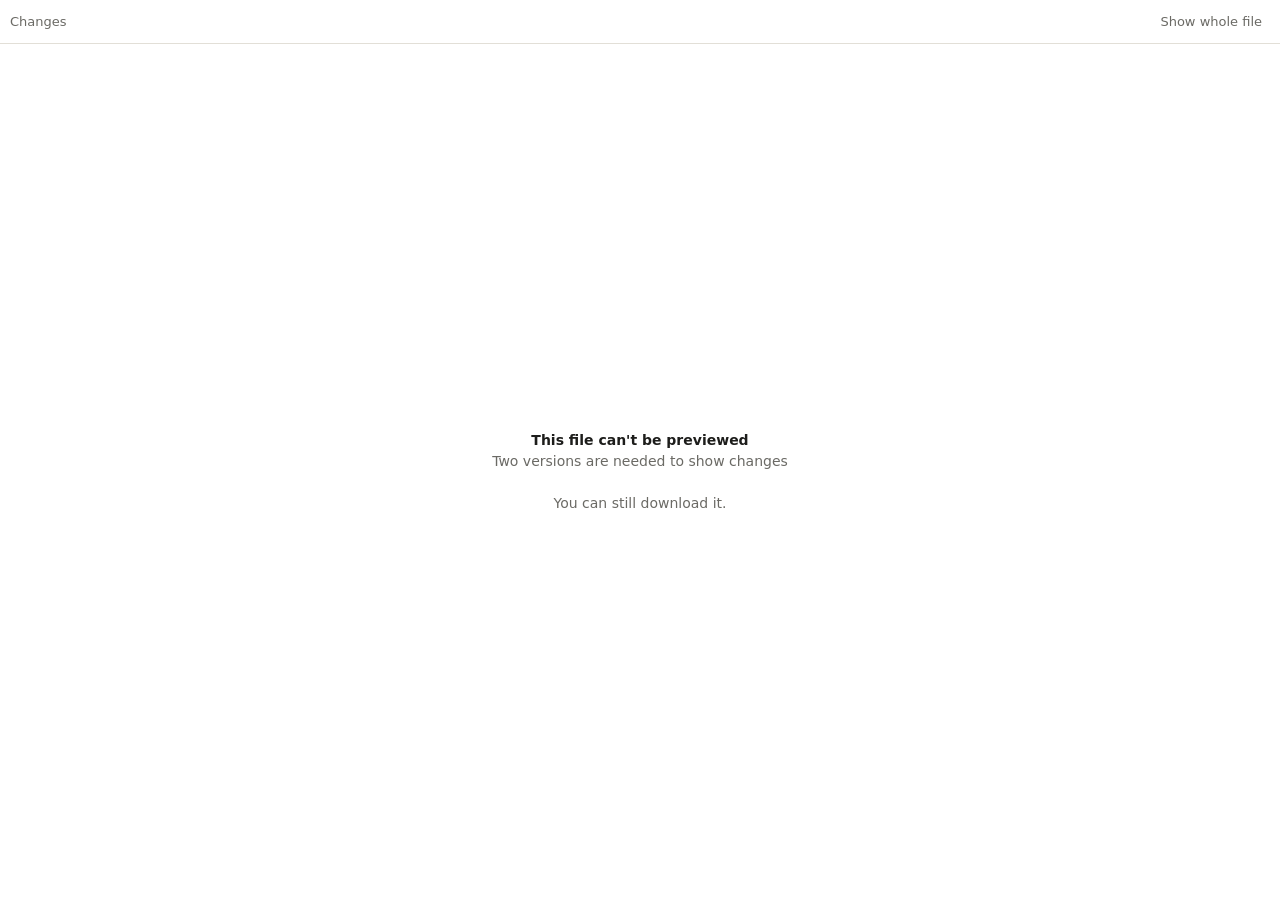
<file: preview-panel/static/viewers/diff.html>
<!doctype html>
<html lang="en"><head><meta charset="utf-8"><meta name="viewport" content="width=device-width,initial-scale=1">
<title>Changes</title><link rel="stylesheet" href="viewer.css">
<style>
.scroll{background:#fff}
.d{font:12.5px/1.6 Consolas,"Cascadia Mono",monospace;min-width:max-content}
.r{display:grid;grid-template-columns:48px 48px 22px 1fr;white-space:pre-wrap;word-break:break-word}
.r .n{color:#a19f98;text-align:right;padding-right:8px;user-select:none;background:#faf9f6}
.r .m{text-align:center;user-select:none;color:#888}
.add{background:#e9f7ef}.add .m{color:#1a7f37}.add .n{background:#d7f0e0}
.del{background:#fdecec}.del .m{color:#b42318}.del .n{background:#f8d9d9}
.gap{background:#f3f2ee;color:#8a8882;padding:3px 10px;font-style:italic;display:block}
.plus{color:#1a7f37;font-weight:700}.minus{color:#b42318;font-weight:700}
</style>
<script type="module" src="diff.js"></script></head><body>
<div class="vbar"><span class="lbl" id="info">Changes</span><span class="sp"></span><button class="vb" id="all">Show whole file</button></div>
<div class="vmain" id="main"><div class="scroll"><div class="d" id="out"></div></div></div>
</body></html>
</file>
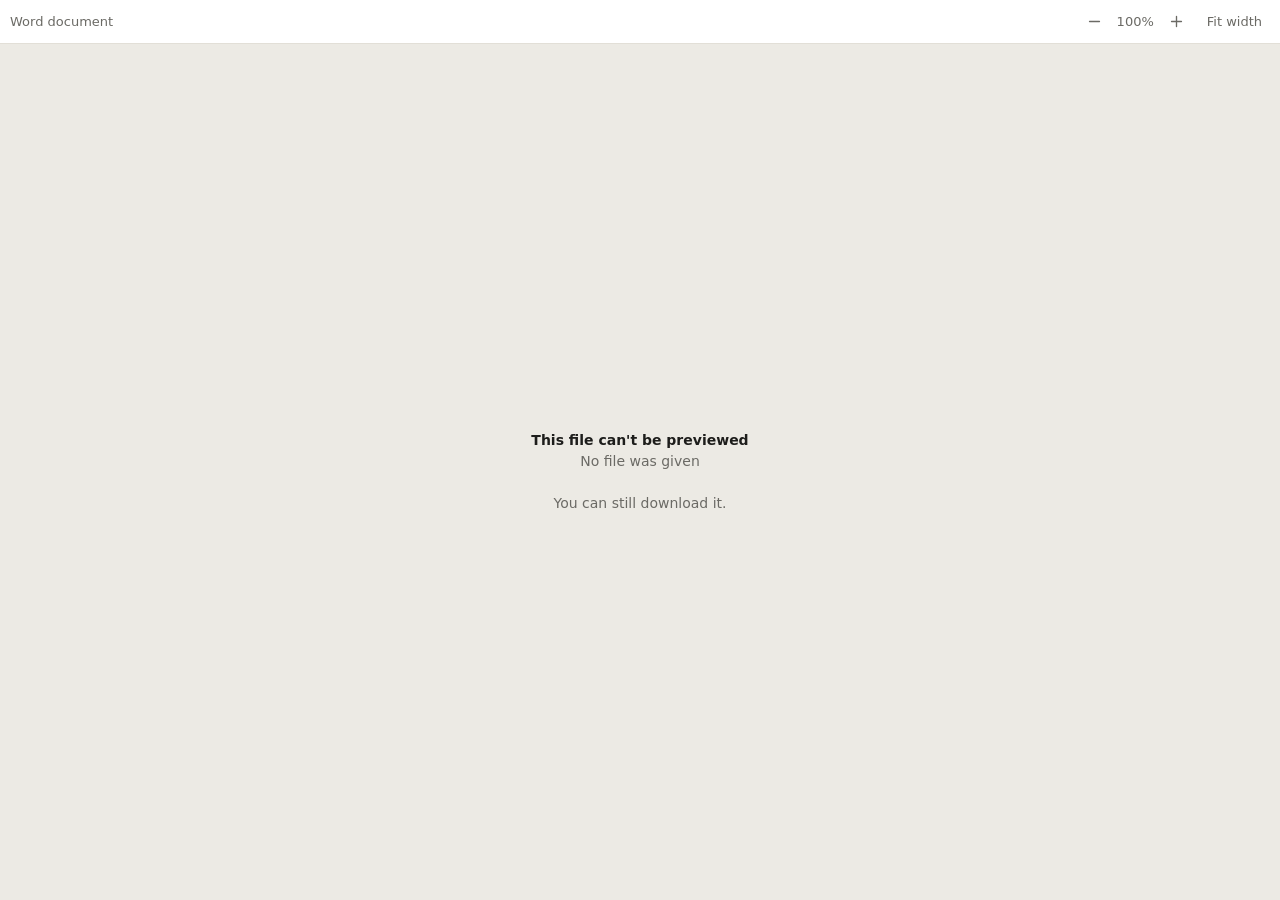
<file: preview-panel/static/viewers/docx.html>
<!doctype html>
<html lang="en"><head><meta charset="utf-8"><meta name="viewport" content="width=device-width,initial-scale=1">
<title>Word preview</title>
<link rel="stylesheet" href="viewer.css">
<style>
.scroll{background:var(--bg)}
#doc{transform-origin:top center;padding:18px 0}
#doc .docx-wrapper{background:transparent!important;padding:0!important}
#doc .docx-wrapper>section.docx{box-shadow:0 1px 3px #0002,0 6px 20px #0000001a!important;margin:0 auto 18px!important}
</style>
<script src="../vendor/jszip/jszip.min.js"></script>
<script src="../vendor/docx-preview/docx-preview.min.js"></script>
<script type="module" src="docx.js"></script>
</head><body>
<div class="vbar">
  <span class="lbl" id="pages">Word document</span><span class="sp"></span>
  <button class="vb" id="zout" title="Zoom out"><svg viewBox="0 0 24 24"><path d="M5 12h14"/></svg></button>
  <span class="lbl" id="zl">100%</span>
  <button class="vb" id="zin" title="Zoom in"><svg viewBox="0 0 24 24"><path d="M5 12h14M12 5v14"/></svg></button>
  <button class="vb" id="fit" title="Fit width">Fit width</button>
</div>
<div class="vmain" id="main"><div class="scroll" id="scroll"><div id="doc"></div></div></div>
</body></html>
</file>
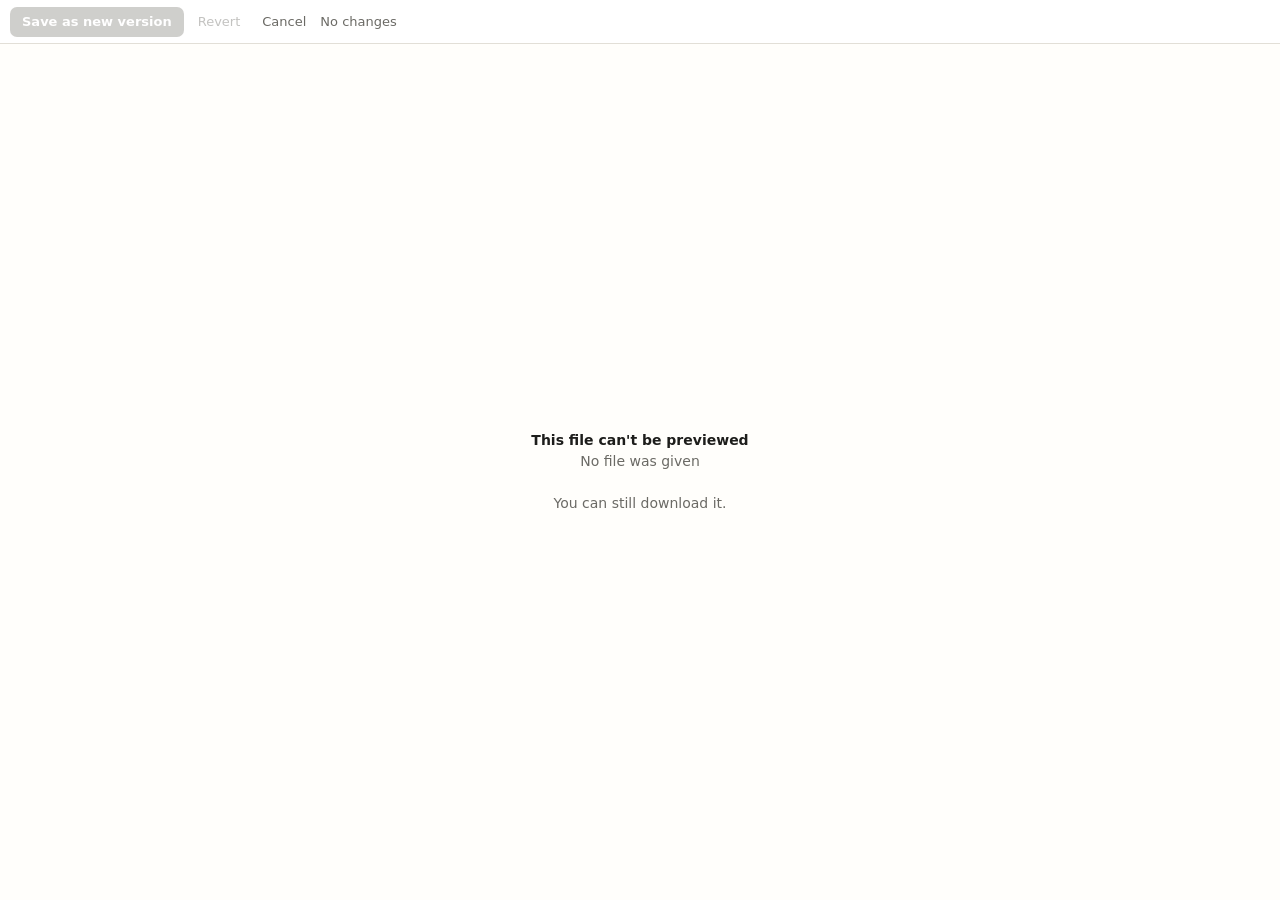
<file: preview-panel/static/viewers/editor.html>
<!doctype html>
<html lang="en"><head><meta charset="utf-8"><meta name="viewport" content="width=device-width,initial-scale=1">
<title>Edit</title>
<link rel="stylesheet" href="viewer.css">
<link rel="stylesheet" href="editor.css">
<script src="../vendor/marked/marked.umd.js"></script>
<script src="../vendor/dompurify/purify.min.js"></script>
<script type="module" src="editor.js"></script>
</head><body>
<div class="vbar">
  <button class="vb primary" id="save" disabled title="Save as a new version (Ctrl+S)">Save as new version</button>
  <button class="vb" id="revert" disabled title="Undo all edits">Revert</button>
  <button class="vb" id="cancel" title="Stop editing">Cancel</button>
  <span class="lbl" id="status">No changes</span>
  <span class="sp"></span>
  <span class="lbl" id="pos"></span>
  <button class="vb" id="preview" hidden title="Show the formatted result beside the text">Preview</button>
</div>
<div class="vmain" id="main">
  <div class="edwrap" id="edwrap">
    <textarea id="ed" spellcheck="true" aria-label="File text"></textarea>
    <article class="pv" id="pv" hidden></article>
  </div>
</div>
</body></html>
</file>
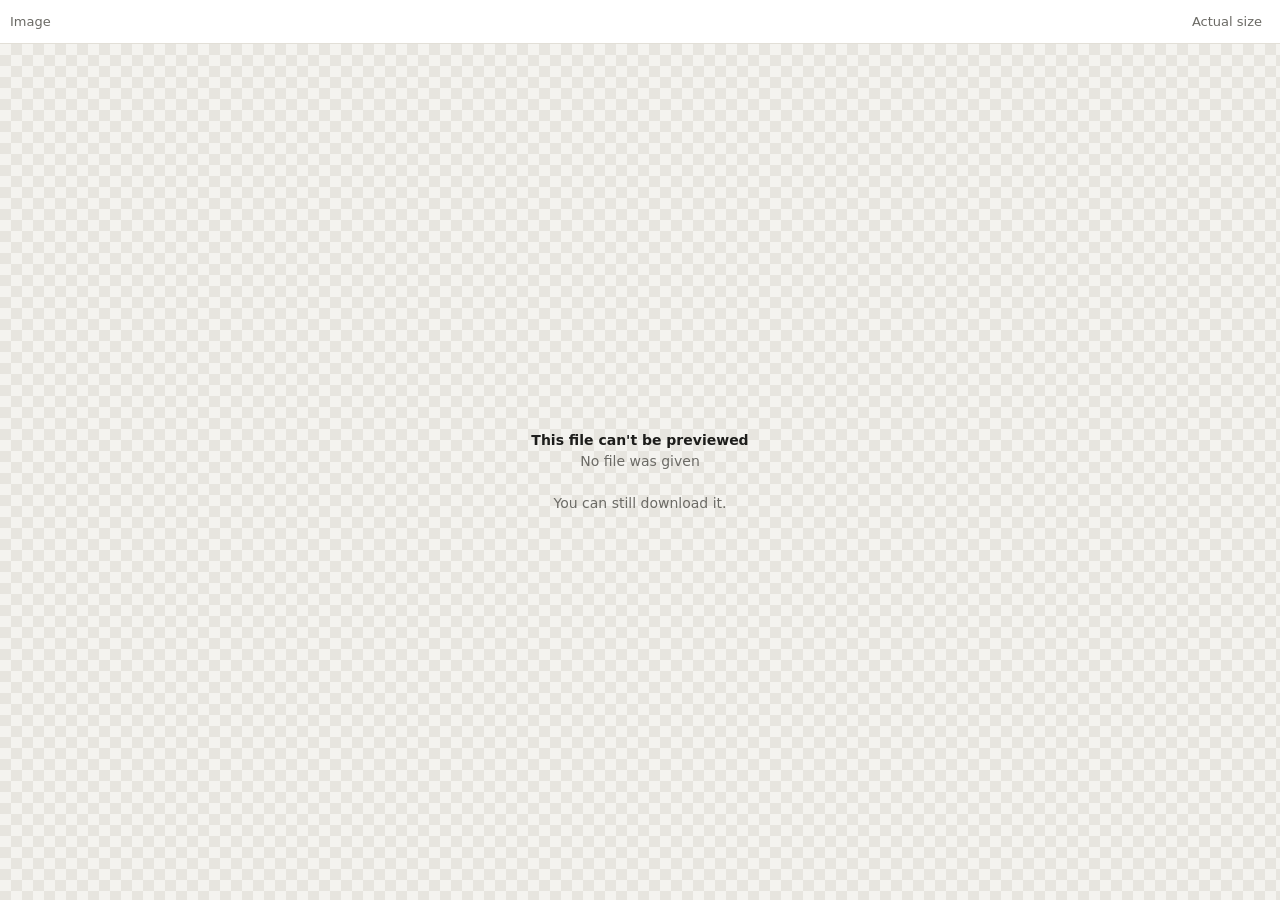
<file: preview-panel/static/viewers/image.html>
<!doctype html>
<html lang="en"><head><meta charset="utf-8"><meta name="viewport" content="width=device-width,initial-scale=1">
<title>Image preview</title><link rel="stylesheet" href="viewer.css">
<style>
.scroll{display:grid;place-items:center;background:repeating-conic-gradient(#e7e5df 0 25%,#f4f3ef 0 50%) 0 0/22px 22px;padding:20px}
img{max-width:100%;max-height:100%;box-shadow:0 2px 12px #0002;cursor:zoom-in;background:#fff}
.actual img{max-width:none;max-height:none;cursor:zoom-out}.actual .scroll{place-items:start}
</style>
<script type="module" src="image.js"></script></head><body>
<div class="vbar"><span class="lbl" id="info">Image</span><span class="sp"></span><button class="vb" id="toggle">Actual size</button></div>
<div class="vmain" id="main"><div class="scroll"><img id="img" alt=""></div></div>
</body></html>
</file>
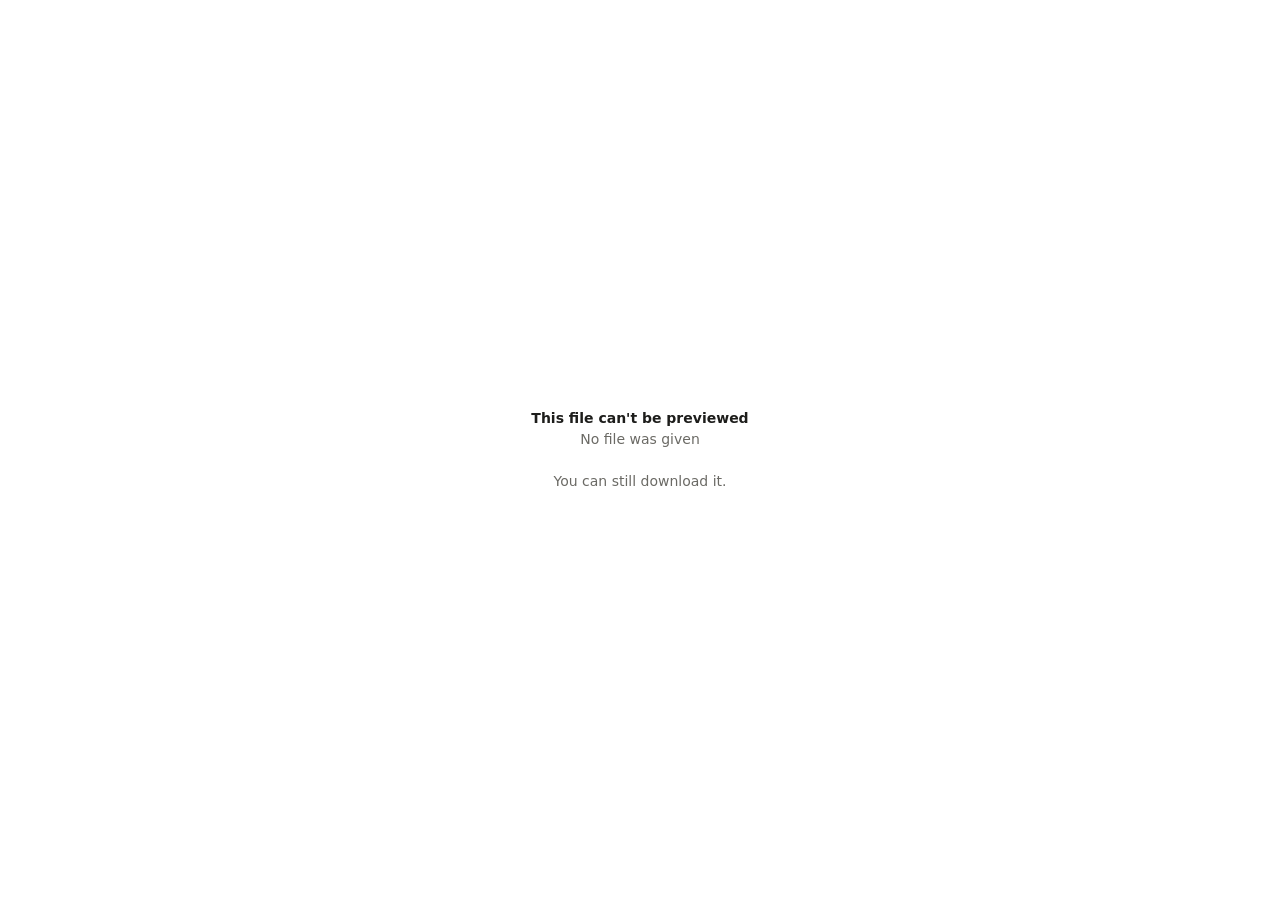
<file: preview-panel/static/viewers/markdown.html>
<!doctype html>
<html lang="en"><head><meta charset="utf-8"><meta name="viewport" content="width=device-width,initial-scale=1">
<title>Markdown preview</title><link rel="stylesheet" href="viewer.css">
<style>
.scroll{background:#fff}
article{max-width:760px;margin:0 auto;padding:36px 32px 60px;font-size:15.5px;line-height:1.7;color:#24231f}
article h1{font-size:2em;line-height:1.2;margin:0 0 .6em}article h2{font-size:1.4em;margin:1.6em 0 .5em;padding-bottom:.25em;border-bottom:1px solid var(--rule)}
article h3{font-size:1.15em;margin:1.4em 0 .4em}article code{background:var(--soft);padding:.1em .35em;border-radius:4px;font-size:.9em}
article pre{background:#1e1e1c;color:#eee;padding:14px 16px;border-radius:8px;overflow:auto}article pre code{background:none;padding:0}
article blockquote{margin:1em 0;padding:.4em 1em;border-left:4px solid var(--accent);background:#fbf3ef;color:#5a3a30}
article table{border-collapse:collapse;margin:1em 0}article th,article td{border:1px solid var(--rule);padding:6px 12px}article th{background:var(--soft)}
article img{max-width:100%}article a{color:#2f5bd3}
</style>
<script src="../vendor/marked/marked.umd.js"></script>
<script src="../vendor/dompurify/purify.min.js"></script>
<script type="module" src="markdown.js"></script></head><body>
<div class="vmain" id="main"><div class="scroll"><article id="out"></article></div></div>
</body></html>
</file>
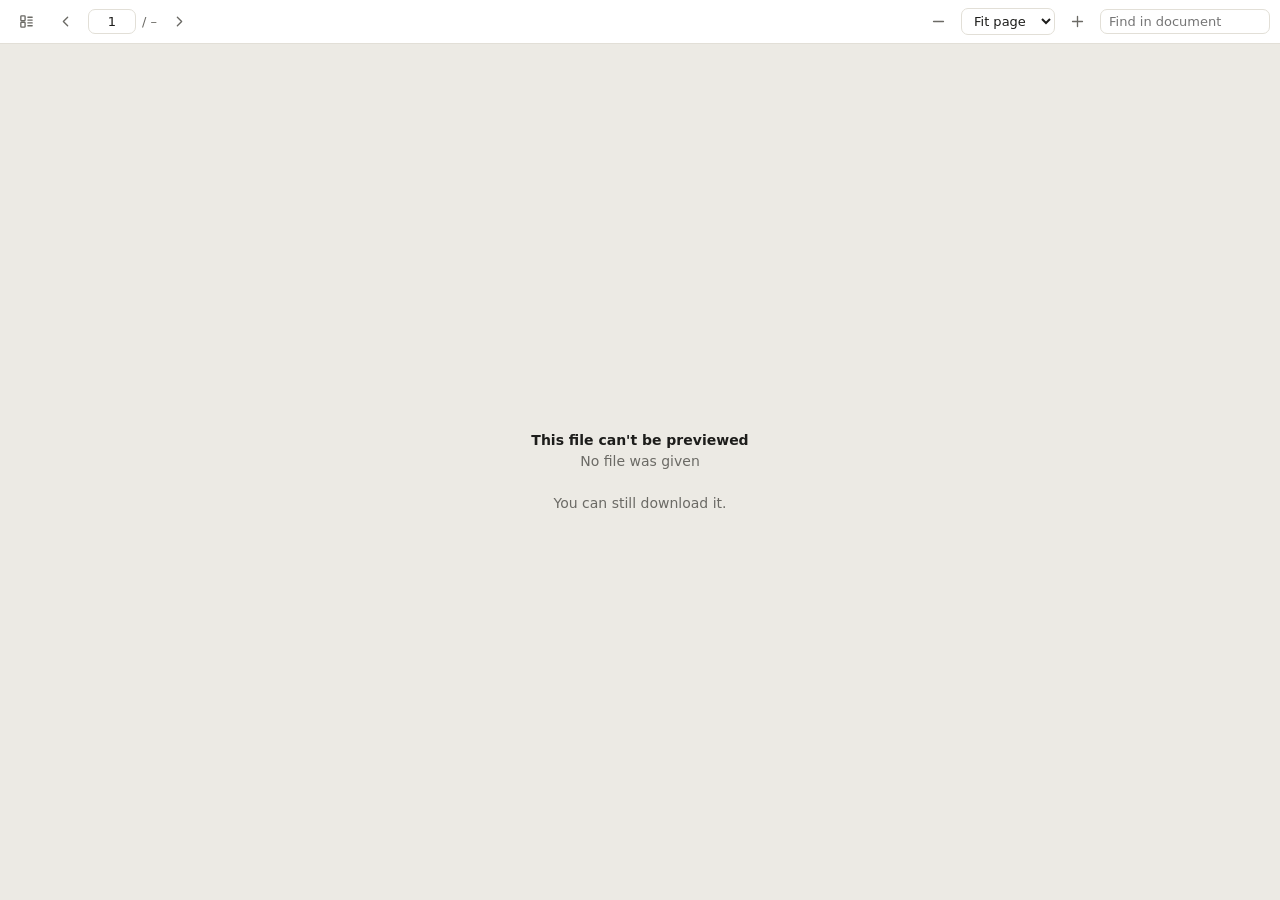
<file: preview-panel/static/viewers/pdf.html>
<!doctype html>
<html lang="en"><head><meta charset="utf-8"><meta name="viewport" content="width=device-width,initial-scale=1">
<title>PDF preview</title>
<link rel="stylesheet" href="../vendor/pdfjs/pdf_viewer.css">
<link rel="stylesheet" href="viewer.css">
<link rel="stylesheet" href="pdf.css">
<script type="module" src="pdf.js"></script>
</head><body>
<div class="vbar">
  <button class="vb" id="thumbs-btn" title="Pages"><svg viewBox="0 0 24 24"><rect x="4" y="4" width="6" height="7" rx="1"/><rect x="4" y="13" width="6" height="7" rx="1"/><path d="M14 6h6M14 10h6M14 14h6M14 18h6"/></svg></button>
  <button class="vb" id="prev" title="Previous (←)"><svg viewBox="0 0 24 24"><path d="m15 6-6 6 6 6"/></svg></button>
  <input class="num" id="page" aria-label="Page" value="1"><span class="lbl" id="count">/ –</span>
  <button class="vb" id="next" title="Next (→)"><svg viewBox="0 0 24 24"><path d="m9 6 6 6-6 6"/></svg></button>
  <span class="sp"></span>
  <button class="vb" id="zout" title="Zoom out"><svg viewBox="0 0 24 24"><path d="M5 12h14"/></svg></button>
  <select id="zoom" aria-label="Zoom">
    <option value="page-fit">Fit page</option><option value="page-width">Fit width</option>
    <option value="0.75">75%</option><option value="1">100%</option><option value="1.5">150%</option><option value="2">200%</option>
  </select>
  <button class="vb" id="zin" title="Zoom in"><svg viewBox="0 0 24 24"><path d="M5 12h14M12 5v14"/></svg></button>
  <input class="find" id="find" type="search" placeholder="Find in document" aria-label="Find">
  <button class="vb" id="present" title="Present (full screen)" hidden><svg viewBox="0 0 24 24"><rect x="3" y="4" width="18" height="12" rx="1.5"/><path d="M12 16v4m-4 0h8"/></svg></button>
</div>
<div class="vmain" id="main">
  <aside class="thumbs" id="thumbs"></aside>
  <div class="docwrap"><div id="viewerContainer"><div id="viewer" class="pdfViewer"></div></div></div>
</div>
</body></html>
</file>
<file: preview-panel/static/viewers/viewer.css>
:root{--bg:#eceae4;--paper:#fff;--ink:#1d1d1b;--muted:#6b6a65;--rule:#e2dfd7;--soft:#f3f2ee;--accent:#c4553a;
 font-family:"Segoe UI",system-ui,-apple-system,Roboto,Arial,sans-serif}
*{box-sizing:border-box}[hidden]{display:none!important}html,body{margin:0;height:100%}body{background:var(--bg);color:var(--ink);font-size:14px;display:flex;flex-direction:column}
svg{width:17px;height:17px;fill:none;stroke:currentColor;stroke-width:1.9;stroke-linecap:round;stroke-linejoin:round}
.vbar{flex:none;display:flex;align-items:center;gap:6px;padding:6px 10px;background:var(--paper);border-bottom:1px solid var(--rule);min-height:44px;flex-wrap:wrap}
.vbar .sp{flex:1}
.vb{height:30px;min-width:30px;padding:0 8px;display:inline-grid;place-items:center;border:0;border-radius:7px;background:none;color:var(--muted);cursor:pointer;font:inherit;font-size:13px}
.vb:hover{background:var(--soft);color:var(--ink)}.vb.on{background:var(--ink);color:#fff}
.vbar input,.vbar select{font:inherit;font-size:13px;border:1px solid var(--rule);border-radius:7px;padding:4px 8px;background:var(--paper);color:var(--ink)}
.vbar input.num{width:48px;text-align:center}.vbar .lbl{color:var(--muted);font-size:13px}
.vbar input.find{width:170px}
.vmain{flex:1;min-height:0;position:relative;display:flex}
.msg{position:absolute;inset:0;display:grid;place-items:center;color:var(--muted);text-align:center;padding:30px;line-height:1.5}
.msg b{color:var(--ink)}.spinner{width:26px;height:26px;border:3px solid var(--rule);border-top-color:var(--accent);border-radius:50%;animation:spin .8s linear infinite;margin:0 auto 12px}
@keyframes spin{to{transform:rotate(360deg)}}
.scroll{position:absolute;inset:0;overflow:auto}
</file>
<file: preview-panel/static/viewers/editor.css>
.edwrap{position:absolute;inset:0;display:grid;grid-template-columns:1fr;background:#fff}
.edwrap.split{grid-template-columns:1fr 1fr}
#ed{width:100%;height:100%;border:0;outline:0;resize:none;padding:22px 26px;font:13.5px/1.65 Consolas,"Cascadia Mono",monospace;color:#24231f;background:#fffefb;tab-size:2}
.pv{overflow:auto;padding:26px 30px;border-left:1px solid var(--rule);font-size:15px;line-height:1.7}
.pv h1{font-size:1.8em;line-height:1.2}.pv h2{font-size:1.35em;border-bottom:1px solid var(--rule);padding-bottom:.2em}
.pv table{border-collapse:collapse}.pv th,.pv td{border:1px solid var(--rule);padding:5px 10px}
.pv blockquote{margin:1em 0;padding:.3em 1em;border-left:4px solid var(--accent);background:#fbf3ef}
.pv code{background:var(--soft);padding:.1em .3em;border-radius:4px}
.vb.primary{background:var(--ink);color:#fff;font-weight:600;padding:0 12px}.vb.primary:hover{background:#000;color:#fff}
.vb:disabled{opacity:.4;cursor:default}.vb.primary:disabled{background:#8a8882}
#status.dirty{color:var(--accent);font-weight:600}#status.err{color:#b42318;font-weight:600}
@media (max-width:760px){.edwrap.split{grid-template-columns:1fr;grid-template-rows:1fr 1fr}.pv{border-left:0;border-top:1px solid var(--rule)}}
</file>
<file: preview-panel/static/vendor/pdfjs/pdf_viewer.css>
/* Copyright 2014 Mozilla Foundation
 *
 * Licensed under the Apache License, Version 2.0 (the "License");
 * you may not use this file except in compliance with the License.
 * You may obtain a copy of the License at
 *
 *     http://www.apache.org/licenses/LICENSE-2.0
 *
 * Unless required by applicable law or agreed to in writing, software
 * distributed under the License is distributed on an "AS IS" BASIS,
 * WITHOUT WARRANTIES OR CONDITIONS OF ANY KIND, either express or implied.
 * See the License for the specific language governing permissions and
 * limitations under the License.
 */

.messageBar{
  --closing-button-icon:url(images/messageBar_closingButton.svg);
  --message-bar-close-button-color:var(--text-primary-color);
  --message-bar-close-button-color-hover:var(--text-primary-color);
  --message-bar-close-button-border-radius:4px;
  --message-bar-close-button-border:none;
  --message-bar-close-button-hover-bg-color:light-dark(
    rgb(21 20 26 / 0.14),
    rgb(251 251 254 / 0.14)
  );
  --message-bar-close-button-active-bg-color:light-dark(
    rgb(21 20 26 / 0.21),
    rgb(251 251 254 / 0.21)
  );
  --message-bar-close-button-focus-bg-color:light-dark(
    rgb(21 20 26 / 0.07),
    rgb(251 251 254 / 0.07)
  );

  @media screen and (forced-colors: active){
    --message-bar-close-button-color:ButtonText;
    --message-bar-close-button-border:1px solid ButtonText;
    --message-bar-close-button-hover-bg-color:ButtonText;
    --message-bar-close-button-active-bg-color:ButtonText;
    --message-bar-close-button-focus-bg-color:ButtonText;
    --message-bar-close-button-color-hover:HighlightText;
  }

  display:flex;
  position:relative;
  padding:8px 8px 8px 16px;
  flex-direction:column;
  justify-content:center;
  align-items:center;
  gap:8px;
  -webkit-user-select:none;
     -moz-user-select:none;
          user-select:none;

  border-radius:4px;

  border:1px solid var(--message-bar-border-color);
  background:var(--message-bar-bg-color);
  color:var(--message-bar-fg-color);

  > div{
    display:flex;
    align-items:flex-start;
    gap:8px;
    align-self:stretch;

    &::before{
      content:"";
      display:inline-block;
      width:16px;
      height:16px;
      -webkit-mask-image:var(--message-bar-icon);
              mask-image:var(--message-bar-icon);
      -webkit-mask-size:cover;
              mask-size:cover;
      background-color:var(--message-bar-icon-color);
      flex-shrink:0;
    }
  }

  button{
    cursor:pointer;

    &:focus-visible{
      outline:var(--focus-ring-outline);
      outline-offset:2px;
    }
  }

  .closeButton{
    width:32px;
    height:32px;
    background:none;
    border-radius:var(--message-bar-close-button-border-radius);
    border:var(--message-bar-close-button-border);

    display:flex;
    align-items:center;
    justify-content:center;

    &::before{
      content:"";
      display:inline-block;
      width:16px;
      height:16px;
      -webkit-mask-image:var(--closing-button-icon);
              mask-image:var(--closing-button-icon);
      -webkit-mask-size:cover;
              mask-size:cover;
      background-color:var(--message-bar-close-button-color);
    }

    &:is(:hover, :active, :focus)::before{
      background-color:var(--message-bar-close-button-color-hover);
    }

    &:hover{
      background-color:var(--message-bar-close-button-hover-bg-color);
    }

    &:active{
      background-color:var(--message-bar-close-button-active-bg-color);
    }

    &:focus{
      background-color:var(--message-bar-close-button-focus-bg-color);
    }

    > span{
      display:inline-block;
      width:0;
      height:0;
      overflow:hidden;
    }
  }
}

#editorUndoBar{
  --text-primary-color:light-dark(#15141a, #fbfbfe);

  --message-bar-icon:url(images/messageBar_info.svg);
  --message-bar-icon-color:light-dark(#0060df, #73a7f3);
  --message-bar-bg-color:light-dark(#deeafc, #003070);
  --message-bar-fg-color:var(--text-primary-color);
  --message-bar-border-color:light-dark(
    rgb(0 0 0 / 0.08),
    rgb(255 255 255 / 0.08)
  );

  --undo-button-bg-color:light-dark(
    rgb(21 20 26 / 0.07),
    rgb(255 255 255 / 0.08)
  );
  --undo-button-bg-color-hover:light-dark(
    rgb(21 20 26 / 0.14),
    rgb(255 255 255 / 0.14)
  );
  --undo-button-bg-color-active:light-dark(
    rgb(21 20 26 / 0.21),
    rgb(255 255 255 / 0.21)
  );

  --undo-button-border:1px solid light-dark(#0060df, #0df);

  --undo-button-fg-color:var(--message-bar-fg-color);
  --undo-button-fg-color-hover:var(--undo-button-fg-color);
  --undo-button-fg-color-active:var(--undo-button-fg-color);

  @media screen and (forced-colors: active){
    --text-primary-color:CanvasText;

    --message-bar-icon-color:CanvasText;
    --message-bar-bg-color:Canvas;
    --message-bar-border-color:CanvasText;

    --undo-button-bg-color:ButtonText;
    --undo-button-bg-color-hover:SelectedItem;
    --undo-button-bg-color-active:SelectedItem;

    --undo-button-fg-color:ButtonFace;
    --undo-button-fg-color-hover:SelectedItemText;
    --undo-button-fg-color-active:SelectedItemText;

    --undo-button-border:none;
  }

  position:fixed;
  top:50px;
  left:50%;
  transform:translateX(-50%);
  z-index:10;

  padding-block:8px;
  padding-inline:16px 8px;

  font:menu;
  font-size:15px;

  cursor:default;

  button{
    cursor:pointer;
  }

  #editorUndoBarUndoButton{
    border-radius:4px;
    font-weight:590;
    line-height:19.5px;
    color:var(--undo-button-fg-color);
    border:var(--undo-button-border);
    padding:4px 16px;
    margin-inline-start:8px;
    height:32px;

    background-color:var(--undo-button-bg-color);

    &:hover{
      background-color:var(--undo-button-bg-color-hover);
      color:var(--undo-button-fg-color-hover);
    }

    &:active{
      background-color:var(--undo-button-bg-color-active);
      color:var(--undo-button-fg-color-active);
    }
  }

  > div{
    align-items:center;
  }
}

.dialog{
  --dialog-bg-color:light-dark(white, #1c1b22);
  --dialog-border-color:light-dark(white, #1c1b22);
  --dialog-shadow:0 2px 14px 0 light-dark(rgb(58 57 68 / 0.2), #15141a);
  --text-primary-color:light-dark(#15141a, #fbfbfe);
  --text-secondary-color:light-dark(#5b5b66, #cfcfd8);
  --hover-filter:brightness(0.9);
  --link-fg-color:light-dark(#0060df, #0df);
  --link-hover-fg-color:light-dark(#0250bb, #80ebff);
  --separator-color:light-dark(#f0f0f4, #52525e);

  --textarea-border-color:#8f8f9d;
  --textarea-bg-color:light-dark(white, #42414d);
  --textarea-fg-color:var(--text-secondary-color);

  --radio-bg-color:light-dark(#f0f0f4, #2b2a33);
  --radio-checked-bg-color:light-dark(#fbfbfe, #15141a);
  --radio-border-color:#8f8f9d;
  --radio-checked-border-color:light-dark(#0060df, #0df);

  --button-secondary-bg-color:light-dark(
    rgb(21 20 26 / 0.07),
    rgb(251 251 254 / 0.07)
  );
  --button-secondary-fg-color:var(--text-primary-color);
  --button-secondary-border-color:var(--button-secondary-bg-color);
  --button-secondary-active-bg-color:light-dark(
    rgb(21 20 26 / 0.21),
    rgb(251 251 254 / 0.21)
  );
  --button-secondary-active-fg-color:var(--button-secondary-fg-color);
  --button-secondary-active-border-color:var(--button-secondary-bg-color);
  --button-secondary-hover-bg-color:light-dark(
    rgb(21 20 26 / 0.14),
    rgb(251 251 254 / 0.14)
  );
  --button-secondary-hover-fg-color:var(--button-secondary-fg-color);
  --button-secondary-hover-border-color:var(--button-secondary-hover-bg-color);
  --button-secondary-disabled-bg-color:var(--button-secondary-bg-color);
  --button-secondary-disabled-border-color:var(
    --button-secondary-border-color
  );
  --button-secondary-disabled-fg-color:var(--button-secondary-fg-color);

  --button-primary-bg-color:light-dark(#0060df, #0df);
  --button-primary-fg-color:light-dark(#fbfbfe, #15141a);
  --button-primary-border-color:var(--button-primary-bg-color);
  --button-primary-active-bg-color:light-dark(#054096, #aaf2ff);
  --button-primary-active-fg-color:var(--button-primary-fg-color);
  --button-primary-active-border-color:var(--button-primary-active-bg-color);
  --button-primary-hover-bg-color:light-dark(#0250bb, #80ebff);
  --button-primary-hover-fg-color:var(--button-primary-fg-color);
  --button-primary-hover-border-color:var(--button-primary-hover-bg-color);
  --button-primary-disabled-bg-color:var(--button-primary-bg-color);
  --button-primary-disabled-border-color:var(--button-primary-border-color);
  --button-primary-disabled-fg-color:var(--button-primary-fg-color);
  --button-disabled-opacity:0.4;

  --input-text-bg-color:light-dark(white, #42414d);
  --input-text-fg-color:var(--text-primary-color);

  @media (prefers-color-scheme: dark){
    --hover-filter:brightness(1.4);
    --button-disabled-opacity:0.6;
  }

  @media screen and (forced-colors: active){
    --dialog-bg-color:Canvas;
    --dialog-border-color:CanvasText;
    --dialog-shadow:none;
    --text-primary-color:CanvasText;
    --text-secondary-color:CanvasText;
    --hover-filter:none;
    --link-fg-color:LinkText;
    --link-hover-fg-color:LinkText;
    --separator-color:CanvasText;

    --textarea-border-color:ButtonBorder;
    --textarea-bg-color:Field;
    --textarea-fg-color:ButtonText;

    --radio-bg-color:ButtonFace;
    --radio-checked-bg-color:ButtonFace;
    --radio-border-color:ButtonText;
    --radio-checked-border-color:ButtonText;

    --button-secondary-bg-color:ButtonFace;
    --button-secondary-fg-color:ButtonText;
    --button-secondary-border-color:ButtonText;
    --button-secondary-active-bg-color:HighlightText;
    --button-secondary-active-fg-color:SelectedItem;
    --button-secondary-active-border-color:ButtonText;
    --button-secondary-hover-bg-color:HighlightText;
    --button-secondary-hover-fg-color:SelectedItem;
    --button-secondary-hover-border-color:SelectedItem;
    --button-secondary-disabled-fg-color:GrayText;
    --button-secondary-disabled-border-color:GrayText;

    --button-primary-bg-color:ButtonText;
    --button-primary-fg-color:ButtonFace;
    --button-primary-border-color:ButtonText;
    --button-primary-active-bg-color:SelectedItem;
    --button-primary-active-fg-color:HighlightText;
    --button-primary-active-border-color:ButtonText;
    --button-primary-hover-bg-color:SelectedItem;
    --button-primary-hover-fg-color:HighlightText;
    --button-primary-hover-border-color:SelectedItem;
    --button-primary-disabled-bg-color:GrayText;
    --button-primary-disabled-fg-color:ButtonFace;
    --button-primary-disabled-border-color:GrayText;
    --button-disabled-opacity:1;

    --input-text-bg-color:Field;
    --input-text-fg-color:FieldText;
  }

  font:message-box;
  font-size:13px;
  font-weight:400;
  line-height:150%;
  border-radius:4px;
  padding:12px 16px;
  border:1px solid var(--dialog-border-color);
  background:var(--dialog-bg-color);
  color:var(--text-primary-color);
  box-shadow:var(--dialog-shadow);

  .mainContainer{
    *:focus-visible{
      outline:var(--focus-ring-outline);
      outline-offset:2px;
    }

    .title{
      display:flex;
      width:auto;
      flex-direction:column;
      justify-content:flex-end;
      align-items:flex-start;
      gap:12px;

      > span{
        font-size:13px;
        font-style:normal;
        font-weight:590;
        line-height:150%;
      }
    }

    .dialogSeparator{
      width:100%;
      height:0;
      margin-block:4px;
      border-top:1px solid var(--separator-color);
      border-bottom:none;
    }

    .dialogButtonsGroup{
      display:flex;
      gap:12px;
      align-self:flex-end;
    }

    .radio{
      display:flex;
      flex-direction:column;
      align-items:flex-start;
      gap:4px;

      > .radioButton{
        display:flex;
        gap:8px;
        align-self:stretch;
        align-items:center;

        input{
          -webkit-appearance:none;
             -moz-appearance:none;
                  appearance:none;
          box-sizing:border-box;
          width:16px;
          height:16px;
          border-radius:50%;
          background-color:var(--radio-bg-color);
          border:1px solid var(--radio-border-color);

          &:hover{
            filter:var(--hover-filter);
          }

          &:checked{
            background-color:var(--radio-checked-bg-color);
            border:4px solid var(--radio-checked-border-color);
          }
        }
      }

      > .radioLabel{
        display:flex;
        padding-inline-start:24px;
        align-items:flex-start;
        gap:10px;
        align-self:stretch;

        > span{
          flex:1 0 0;
          font-size:11px;
          color:var(--text-secondary-color);
        }
      }
    }

    button:not(:is(.toggle-button, .closeButton, .clearInputButton)){
      border-radius:4px;
      border:1px solid;
      font:menu;
      font-weight:590;
      font-size:13px;
      padding:4px 16px;
      width:auto;
      height:32px;

      &:hover{
        cursor:pointer;
        filter:var(--hover-filter);
      }

      > span{
        color:inherit;
        font:inherit;
      }

      &.secondaryButton{
        color:var(--button-secondary-fg-color);
        background-color:var(--button-secondary-bg-color);
        border-color:var(--button-secondary-border-color);

        &:hover{
          color:var(--button-secondary-hover-fg-color);
          background-color:var(--button-secondary-hover-bg-color);
          border-color:var(--button-secondary-hover-border-color);
        }

        &:active{
          color:var(--button-secondary-active-fg-color);
          background-color:var(--button-secondary-active-bg-color);
          border-color:var(--button-secondary-active-border-color);
        }

        &:disabled{
          background-color:var(--button-secondary-disabled-bg-color);
          border-color:var(--button-secondary-disabled-border-color);
          color:var(--button-secondary-disabled-fg-color);
          opacity:var(--button-disabled-opacity);
        }
      }

      &.primaryButton{
        color:var(--button-primary-fg-color);
        background-color:var(--button-primary-bg-color);
        border-color:var(--button-primary-border-color);
        opacity:1;

        &:hover{
          color:var(--button-primary-hover-fg-color);
          background-color:var(--button-primary-hover-bg-color);
          border-color:var(--button-primary-hover-border-color);
        }

        &:active{
          color:var(--button-primary-active-fg-color);
          background-color:var(--button-primary-active-bg-color);
          border-color:var(--button-primary-active-border-color);
        }

        &:disabled{
          background-color:var(--button-primary-disabled-bg-color);
          border-color:var(--button-primary-disabled-border-color);
          color:var(--button-primary-disabled-fg-color);
          opacity:var(--button-disabled-opacity);
        }
      }

      &:disabled{
        pointer-events:none;
      }
    }

    a{
      color:var(--link-fg-color);

      &:hover{
        color:var(--link-hover-fg-color);
      }
    }

    textarea{
      font:inherit;
      padding:8px;
      resize:none;
      margin:0;
      box-sizing:border-box;
      border-radius:4px;
      border:1px solid var(--textarea-border-color);
      background:var(--textarea-bg-color);
      color:var(--textarea-fg-color);

      &:focus{
        outline-offset:0;
        border-color:transparent;
      }

      &:disabled{
        pointer-events:none;
        opacity:0.4;
      }
    }

    input[type="text"]{
      background-color:var(--input-text-bg-color);
      color:var(--input-text-fg-color);
    }

    .messageBar{
      --message-bar-bg-color:light-dark(#ffebcd, #5a3100);
      --message-bar-fg-color:light-dark(#15141a, #fbfbfe);
      --message-bar-border-color:light-dark(
        rgb(0 0 0 / 0.08),
        rgb(255 255 255 / 0.08)
      );
      --message-bar-icon:url(images/messageBar_warning.svg);
      --message-bar-icon-color:light-dark(#cd411e, #e49c49);

      @media screen and (forced-colors: active){
        --message-bar-bg-color:HighlightText;
        --message-bar-fg-color:CanvasText;
        --message-bar-border-color:CanvasText;
        --message-bar-icon-color:CanvasText;
      }

      align-self:stretch;

      > div{
        &::before,
        > div{
          margin-block:4px;
        }

        > div{
          display:flex;
          flex-direction:column;
          align-items:flex-start;
          gap:8px;
          flex:1 0 0;

          .title{
            font-size:13px;
            font-weight:590;
          }

          .description{
            font-size:13px;
          }
        }
      }
    }

    .toggler{
      display:flex;
      align-items:center;
      gap:8px;
      align-self:stretch;

      > .togglerLabel{
        -webkit-user-select:none;
           -moz-user-select:none;
                user-select:none;
      }
    }
  }
}

.textLayer{
  color-scheme:only light;

  position:absolute;
  text-align:initial;
  inset:0;
  overflow:clip;
  opacity:1;
  line-height:1;
  letter-spacing:normal;
  word-spacing:normal;
  -webkit-text-size-adjust:none;
     -moz-text-size-adjust:none;
          text-size-adjust:none;
  forced-color-adjust:none;
  transform-origin:0 0;
  caret-color:CanvasText;
  z-index:0;

  &.highlighting{
    touch-action:none;
  }

  :is(span, br){
    color:transparent;
    position:absolute;
    white-space:pre;
    cursor:text;
    transform-origin:0% 0%;
    -webkit-user-select:text;
       -moz-user-select:text;
            user-select:text;
  }
  --min-font-size:1;
  --text-scale-factor:calc(var(--total-scale-factor) * var(--min-font-size));
  --min-font-size-inv:calc(1 / var(--min-font-size));

  > :not(.markedContent),
  .markedContent span:not(.markedContent){
    z-index:1;

    --font-height:0;
    font-size:calc(var(--text-scale-factor) * var(--font-height));

    --scale-x:1;
    --rotate:0deg;
    transform:rotate(var(--rotate)) scaleX(var(--scale-x)) scale(var(--min-font-size-inv));
  }

  .markedContent{
    display:contents;
  }

  span[role="img"]{
    -webkit-user-select:none;
       -moz-user-select:none;
            user-select:none;
    cursor:default;
  }

  .highlight{
    --highlight-bg-color:rgb(180 0 170 / 0.25);
    --highlight-selected-bg-color:rgb(0 100 0 / 0.25);
    --highlight-backdrop-filter:none;
    --highlight-selected-backdrop-filter:none;

    @media screen and (forced-colors: active){
      --highlight-bg-color:transparent;
      --highlight-selected-bg-color:transparent;
      --highlight-backdrop-filter:var(--hcm-highlight-filter);
      --highlight-selected-backdrop-filter:var(
        --hcm-highlight-selected-filter
      );
    }

    margin:-1px;
    padding:1px;
    background-color:var(--highlight-bg-color);
    backdrop-filter:var(--highlight-backdrop-filter);
    border-radius:4px;

    &.appended{
      position:initial;
    }

    &.begin{
      border-radius:4px 0 0 4px;
    }

    &.end{
      border-radius:0 4px 4px 0;
    }

    &.middle{
      border-radius:0;
    }

    &.selected{
      background-color:var(--highlight-selected-bg-color);
      backdrop-filter:var(--highlight-selected-backdrop-filter);
      scroll-margin-top:50px;
    }
  }

  ::-moz-selection{
    background:rgba(0 0 255 / 0.25);
    background:color-mix(in srgb, AccentColor, transparent 50%);
    color:transparent;
  }

  ::selection{
    background:rgba(0 0 255 / 0.25);
    background:color-mix(in srgb, AccentColor, transparent 50%);
    color:transparent;
  }

  &.selectionRendering{
    ::-moz-selection{
      background:transparent;
      color:transparent;
    }
    ::selection{
      background:transparent;
      color:transparent;
    }
  }
  br::-moz-selection{
    background:transparent;
  }
  br::selection{
    background:transparent;
  }

  .endOfContent{
    display:block;
    position:absolute;
    inset:100% 0 0;
    z-index:0;
    cursor:default;
    -webkit-user-select:none;
       -moz-user-select:none;
            user-select:none;
  }

  &.selecting .endOfContent{
    top:0;
  }
}

.textLayerImages{
  position:absolute;
  inset:0;
  -webkit-user-select:none;
     -moz-user-select:none;
          user-select:none;

  canvas{
    position:absolute;
    transform-origin:0% 0%;
  }
}

.annotationLayer{
  color-scheme:only light;

  --annotation-unfocused-field-background:url("data:image/svg+xml;charset=UTF-8,<svg width='1px' height='1px' xmlns='http://www.w3.org/2000/svg'><rect width='100%' height='100%' style='fill:rgba(0, 54, 255, 0.13);'/></svg>");
  --annotation-unfocused-field-filter:url("data:image/svg+xml;charset=UTF-8,<svg xmlns='http://www.w3.org/2000/svg'><filter id='pdfjsFillableField' x='0%' y='0%' width='100%' height='100%' color-interpolation-filters='sRGB'><feFlood flood-color='rgb(0,54,255)' flood-opacity='0.13' result='f'/><feComposite in='f' in2='SourceGraphic' operator='over'/></filter></svg>#pdfjsFillableField");
  --input-focus-border-color:Highlight;
  --input-focus-outline:1px solid Canvas;
  --input-unfocused-border-color:transparent;
  --input-disabled-border-color:transparent;
  --input-hover-border-color:black;
  --link-outline:none;

  @media screen and (forced-colors: active){
    --input-focus-border-color:CanvasText;
    --input-unfocused-border-color:ActiveText;
    --input-disabled-border-color:GrayText;
    --input-hover-border-color:Highlight;
    --link-outline:1.5px solid LinkText;

    .textWidgetAnnotation :is(input, textarea):required,
    .choiceWidgetAnnotation select:required,
    .buttonWidgetAnnotation:is(.checkBox, .radioButton) input:required{
      outline:1.5px solid selectedItem;
    }

    .linkAnnotation{
      outline:var(--link-outline);

      &:hover{
        backdrop-filter:var(--hcm-highlight-filter);
      }

      & > a:hover{
        opacity:0 !important;
        background:none !important;
        box-shadow:none;
      }
    }

    .popupAnnotation .popup{
      outline:calc(1.5px * var(--total-scale-factor)) solid CanvasText !important;
      background-color:ButtonFace !important;
      color:ButtonText !important;
    }

    .highlightArea:hover::after{
      position:absolute;
      top:0;
      left:0;
      width:100%;
      height:100%;
      backdrop-filter:var(--hcm-highlight-filter);
      content:"";
      pointer-events:none;
    }

    .popupAnnotation.focused .popup{
      outline:calc(3px * var(--total-scale-factor)) solid Highlight !important;
    }
  }

  position:absolute;
  top:0;
  left:0;
  pointer-events:none;
  transform-origin:0 0;

  &[data-main-rotation="90"] .norotate{
    transform:rotate(270deg) translateX(-100%);
  }
  &[data-main-rotation="180"] .norotate{
    transform:rotate(180deg) translate(-100%, -100%);
  }
  &[data-main-rotation="270"] .norotate{
    transform:rotate(90deg) translateY(-100%);
  }

  &.disabled{
    section,
    .popup{
      pointer-events:none;
    }
  }

  .annotationContent{
    position:absolute;
    width:100%;
    height:100%;
    pointer-events:none;

    &.freetext{
      background:transparent;
      border:none;
      inset:0;
      overflow:visible;
      white-space:nowrap;
      font:10px sans-serif;
      line-height:1.35;
    }
  }

  section{
    position:absolute;
    text-align:initial;
    pointer-events:auto;
    box-sizing:border-box;
    transform-origin:0 0;
    -webkit-user-select:none;
       -moz-user-select:none;
            user-select:none;

    &:has(div.annotationContent){
      canvas.annotationContent{
        display:none;
      }
    }

    .overlaidText{
      position:absolute;
      top:0;
      left:0;
      width:0;
      height:0;
      display:inline-block;
      overflow:hidden;
    }
  }
  .hasOwnCanvas:not(.sandboxModified) :is(input, textarea){
    display:none;
  }

  .hasOwnCanvas.sandboxModified canvas.annotationContent{
    display:none;
  }

  .textLayer.selecting ~ & section{
    pointer-events:none;
  }

  :is(.linkAnnotation, .buttonWidgetAnnotation.pushButton) > a{
    position:absolute;
    font-size:1em;
    top:0;
    left:0;
    width:100%;
    height:100%;
  }

  :is(.linkAnnotation, .buttonWidgetAnnotation.pushButton):not(.hasBorder)
    > a:hover{
    opacity:0.2;
    background-color:rgb(255 255 0);
  }

  .linkAnnotation.hasBorder:hover{
    background-color:rgb(255 255 0 / 0.2);
  }

  .hasBorder{
    background-size:100% 100%;
  }

  .textAnnotation img{
    position:absolute;
    cursor:pointer;
    width:100%;
    height:100%;
    top:0;
    left:0;
  }

  .textWidgetAnnotation :is(input, textarea),
  .choiceWidgetAnnotation select,
  .buttonWidgetAnnotation:is(.checkBox, .radioButton) input{
    background-image:var(--annotation-unfocused-field-background);
    border:2px solid var(--input-unfocused-border-color);
    box-sizing:border-box;
    font:calc(9px * var(--total-scale-factor)) sans-serif;
    height:100%;
    margin:0;
    vertical-align:top;
    width:100%;
  }

  .textWidgetAnnotation :is(input, textarea):required,
  .choiceWidgetAnnotation select:required,
  .buttonWidgetAnnotation:is(.checkBox, .radioButton) input:required{
    outline:1.5px solid red;
  }

  .choiceWidgetAnnotation select option{
    padding:0;
  }

  .textWidgetAnnotation textarea{
    resize:none;
  }

  .textWidgetAnnotation :is(input, textarea)[disabled],
  .choiceWidgetAnnotation select[disabled],
  .buttonWidgetAnnotation:is(.checkBox, .radioButton) input[disabled]{
    background:none;
    border:2px solid var(--input-disabled-border-color);
    cursor:not-allowed;
  }

  .textWidgetAnnotation :is(input, textarea):hover,
  .choiceWidgetAnnotation select:hover,
  .buttonWidgetAnnotation:is(.checkBox, .radioButton) input:hover{
    border:2px solid var(--input-hover-border-color);
  }
  .textWidgetAnnotation :is(input, textarea):hover,
  .choiceWidgetAnnotation select:hover,
  .buttonWidgetAnnotation.checkBox input:hover{
    border-radius:2px;
  }

  .textWidgetAnnotation :is(input, textarea):focus,
  .choiceWidgetAnnotation select:focus{
    background:none;
    border:2px solid var(--input-focus-border-color);
    border-radius:2px;
    outline:var(--input-focus-outline);
  }

  .buttonWidgetAnnotation:is(.checkBox, .radioButton) :focus{
    background-image:none;
    background-color:transparent;
  }

  .buttonWidgetAnnotation.checkBox :focus{
    border:2px solid var(--input-focus-border-color);
    border-radius:2px;
    outline:var(--input-focus-outline);
  }

  .buttonWidgetAnnotation.radioButton :focus{
    border:2px solid var(--input-focus-border-color);
    outline:var(--input-focus-outline);
  }

  .buttonWidgetAnnotation:is(.checkBox, .radioButton){
    [data-canvas-name]{
      filter:var(--annotation-unfocused-field-filter);
    }

    &:focus-within [data-canvas-name]{
      filter:none;
    }

    [data-canvas-name="checked"]{
      &:has(~ input:checked){
        display:block;
      }

      &:has(~ input:not(:checked)){
        display:none;
      }
    }

    [data-canvas-name="unchecked"]{
      &:has(~ input:checked){
        display:none;
      }

      &:has(~ input:not(:checked)){
        display:block;
      }
    }
  }

  .textWidgetAnnotation input.comb{
    --comb-width:0px;
    --comb-letter-spacing:calc(var(--comb-width) - 1ch);

    font-family:monospace;
    letter-spacing:var(--comb-letter-spacing);
    overflow-x:hidden;
    padding:0;
    text-indent:calc(
      var(--comb-offset, 0) * var(--comb-width) + var(--comb-letter-spacing) / 2
    );
  }

  .textWidgetAnnotation input.comb:focus{
    background-image:repeating-linear-gradient(
      to right,
      transparent 0 calc(var(--comb-width) - 1px),
      var(--input-focus-border-color) calc(var(--comb-width) - 1px)
        var(--comb-width)
    );
  }

  .buttonWidgetAnnotation:is(.checkBox, .radioButton) input{
    -webkit-appearance:none;
       -moz-appearance:none;
            appearance:none;
  }

  .buttonWidgetAnnotation:is(.checkBox, .radioButton):has(
      [data-canvas-name="checked"]
    )
    input:checked,
  .buttonWidgetAnnotation:is(.checkBox, .radioButton):has(
      [data-canvas-name="unchecked"]
    )
    input:not(:checked){
    background-image:none;
  }

  .fileAttachmentAnnotation .popupTriggerArea{
    height:100%;
    width:100%;
  }

  .mediaAnnotation{
    pointer-events:auto;

    .mediaContent{
      width:100%;
    }

    video.mediaContent{
      height:100%;
      -o-object-fit:contain;
         object-fit:contain;
    }

    audio.mediaContent{
      position:absolute;
      bottom:0;
    }

    .mediaPlayButton{
      height:100%;
      width:100%;
      margin:0;
      padding:0;
      border:none;
      cursor:pointer;
      background-color:transparent;
      background-image:url("data:image/svg+xml,%3Csvg xmlns='http://www.w3.org/2000/svg' viewBox='0 0 100 100'%3E%3Ccircle cx='50' cy='50' r='40' fill='rgba(0,0,0,0.55)'/%3E%3Cpath d='M40 32 L70 50 L40 68 Z' fill='white'/%3E%3C/svg%3E");
      background-position:center;
      background-repeat:no-repeat;
      background-size:calc(48px * var(--total-scale-factor));

      &:hover{
        background-color:rgba(255 255 255 / 0.1);
      }
    }
  }

  .popupAnnotation{
    position:absolute;
    font-size:calc(9px * var(--total-scale-factor));
    pointer-events:none;
    width:-moz-max-content;
    width:max-content;
    max-width:45%;
    height:auto;
  }

  .popup{
    background-color:rgb(255 255 153);
    color:black;
    box-shadow:0 calc(2px * var(--total-scale-factor)) calc(5px * var(--total-scale-factor)) rgb(136 136 136);
    border-radius:calc(2px * var(--total-scale-factor));
    outline:1.5px solid rgb(255 255 74);
    padding:calc(6px * var(--total-scale-factor));
    cursor:pointer;
    font:message-box;
    white-space:normal;
    word-wrap:break-word;
    pointer-events:auto;
    -webkit-user-select:text;
       -moz-user-select:text;
            user-select:text;
  }

  .popupAnnotation.focused .popup{
    outline-width:3px;
  }

  .popup *{
    font-size:calc(9px * var(--total-scale-factor));
  }

  .popup > .header{
    display:inline-block;
  }

  .popup > .header > .title{
    display:inline;
    font-weight:bold;
  }

  .popup > .header .popupDate{
    display:inline-block;
    margin-left:calc(5px * var(--total-scale-factor));
    width:-moz-fit-content;
    width:fit-content;
  }

  .popupContent{
    border-top:1px solid rgb(51 51 51);
    margin-top:calc(2px * var(--total-scale-factor));
    padding-top:calc(2px * var(--total-scale-factor));
  }

  .richText > *{
    white-space:pre-wrap;
    font-size:calc(9px * var(--total-scale-factor));
  }

  .popupTriggerArea{
    cursor:pointer;

    &:hover{
      backdrop-filter:var(--hcm-highlight-filter);
    }
  }

  section svg{
    position:absolute;
    width:100%;
    height:100%;
    top:0;
    left:0;
  }

  .annotationTextContent{
    position:absolute;
    width:100%;
    height:100%;
    opacity:0;
    color:transparent;
    -webkit-user-select:none;
       -moz-user-select:none;
            user-select:none;
    pointer-events:none;

    span{
      width:100%;
      display:inline-block;
    }
  }

  svg.quadrilateralsContainer{
    contain:strict;
    width:0;
    height:0;
    position:absolute;
    top:0;
    left:0;
    z-index:-1;
  }
}

:root{
  --xfa-unfocused-field-background:url("data:image/svg+xml;charset=UTF-8,<svg width='1px' height='1px' xmlns='http://www.w3.org/2000/svg'><rect width='100%' height='100%' style='fill:rgba(0, 54, 255, 0.13);'/></svg>");
  --xfa-focus-outline:auto;
}

@media screen and (forced-colors: active){
  :root{
    --xfa-focus-outline:2px solid CanvasText;
  }
  .xfaLayer *:required{
    outline:1.5px solid selectedItem;
  }
}

.xfaLayer{
  color-scheme:only light;

  background-color:transparent;
}

.xfaLayer .highlight{
  margin:-1px;
  padding:1px;
  background-color:rgb(239 203 237);
  border-radius:4px;
}

.xfaLayer .highlight.appended{
  position:initial;
}

.xfaLayer .highlight.begin{
  border-radius:4px 0 0 4px;
}

.xfaLayer .highlight.end{
  border-radius:0 4px 4px 0;
}

.xfaLayer .highlight.middle{
  border-radius:0;
}

.xfaLayer .highlight.selected{
  background-color:rgb(203 223 203);
}

.xfaPage{
  overflow:hidden;
  position:relative;
}

.xfaContentarea{
  position:absolute;
}

.xfaPrintOnly{
  display:none;
}

.xfaLayer{
  position:absolute;
  text-align:initial;
  top:0;
  left:0;
  transform-origin:0 0;
  line-height:1.2;
}

.xfaLayer *{
  color:inherit;
  font:inherit;
  font-style:inherit;
  font-weight:inherit;
  font-kerning:inherit;
  letter-spacing:-0.01px;
  text-align:inherit;
  text-decoration:inherit;
  box-sizing:border-box;
  background-color:transparent;
  padding:0;
  margin:0;
  pointer-events:auto;
  line-height:inherit;
}

.xfaLayer *:required{
  outline:1.5px solid red;
}

.xfaLayer div,
.xfaLayer svg,
.xfaLayer svg *{
  pointer-events:none;
}

.xfaLayer a{
  color:blue;
}

.xfaRich li{
  margin-left:3em;
}

.xfaFont{
  color:black;
  font-weight:normal;
  font-kerning:none;
  font-size:10px;
  font-style:normal;
  letter-spacing:0;
  text-decoration:none;
  vertical-align:0;
}

.xfaCaption{
  overflow:hidden;
  flex:0 0 auto;
}

.xfaCaptionForCheckButton{
  overflow:hidden;
  flex:1 1 auto;
}

.xfaLabel{
  height:100%;
  width:100%;
}

.xfaLeft{
  display:flex;
  flex-direction:row;
  align-items:center;
}

.xfaRight{
  display:flex;
  flex-direction:row-reverse;
  align-items:center;
}

:is(.xfaLeft, .xfaRight) > :is(.xfaCaption, .xfaCaptionForCheckButton){
  max-height:100%;
}

.xfaTop{
  display:flex;
  flex-direction:column;
  align-items:flex-start;
}

.xfaBottom{
  display:flex;
  flex-direction:column-reverse;
  align-items:flex-start;
}

:is(.xfaTop, .xfaBottom) > :is(.xfaCaption, .xfaCaptionForCheckButton){
  width:100%;
}

.xfaBorder{
  background-color:transparent;
  position:absolute;
  pointer-events:none;
}

.xfaWrapped{
  width:100%;
  height:100%;
}

:is(.xfaTextfield, .xfaSelect):focus{
  background-image:none;
  background-color:transparent;
  outline:var(--xfa-focus-outline);
  outline-offset:-1px;
}

:is(.xfaCheckbox, .xfaRadio):focus{
  outline:var(--xfa-focus-outline);
}

.xfaTextfield,
.xfaSelect{
  height:100%;
  width:100%;
  flex:1 1 auto;
  border:none;
  resize:none;
  background-image:var(--xfa-unfocused-field-background);
}

.xfaSelect{
  padding-inline:2px;
}

:is(.xfaTop, .xfaBottom) > :is(.xfaTextfield, .xfaSelect){
  flex:0 1 auto;
}

.xfaButton{
  cursor:pointer;
  width:100%;
  height:100%;
  border:none;
  text-align:center;
}

.xfaLink{
  width:100%;
  height:100%;
  position:absolute;
  top:0;
  left:0;
}

.xfaCheckbox,
.xfaRadio{
  width:100%;
  height:100%;
  flex:0 0 auto;
  border:none;
}

.xfaRich{
  white-space:pre-wrap;
  width:100%;
  height:100%;
}

.xfaImage{
  -o-object-position:left top;
     object-position:left top;
  -o-object-fit:contain;
     object-fit:contain;
  width:100%;
  height:100%;
}

.xfaLrTb,
.xfaRlTb,
.xfaTb{
  display:flex;
  flex-direction:column;
  align-items:stretch;
}

.xfaLr{
  display:flex;
  flex-direction:row;
  align-items:stretch;
}

.xfaRl{
  display:flex;
  flex-direction:row-reverse;
  align-items:stretch;
}

.xfaTb > div{
  justify-content:left;
}

.xfaPosition{
  position:relative;
}

.xfaArea{
  position:relative;
}

.xfaValignMiddle{
  display:flex;
  align-items:center;
}

.xfaTable{
  display:flex;
  flex-direction:column;
  align-items:stretch;
}

.xfaTable .xfaRow{
  display:flex;
  flex-direction:row;
  align-items:stretch;
}

.xfaTable .xfaRlRow{
  display:flex;
  flex-direction:row-reverse;
  align-items:stretch;
  flex:1;
}

.xfaTable .xfaRlRow > div{
  flex:1;
}

:is(.xfaNonInteractive, .xfaDisabled, .xfaReadOnly) :is(input, textarea){
  background:initial;
}

@media print{
  .xfaTextfield,
  .xfaSelect{
    background:transparent;
  }

  .xfaSelect{
    -webkit-appearance:none;
       -moz-appearance:none;
            appearance:none;
    text-indent:1px;
    text-overflow:"";
  }
}

.canvasWrapper{
  svg{
    transform:none;

    &.moving{
      z-index:100000;
    }

    &.highlight,
    &.highlightOutline{
      &[data-main-rotation="90"]{
        mask,
        use:not(.clip, .mask){
          transform:matrix(0, 1, -1, 0, 1, 0);
        }
      }

      &[data-main-rotation="180"]{
        mask,
        use:not(.clip, .mask){
          transform:matrix(-1, 0, 0, -1, 1, 1);
        }
      }

      &[data-main-rotation="270"]{
        mask,
        use:not(.clip, .mask){
          transform:matrix(0, -1, 1, 0, 0, 1);
        }
      }
    }

    &.draw{
      position:absolute;
      mix-blend-mode:normal;

      &[data-draw-rotation="90"]{
        transform:rotate(90deg);
      }

      &[data-draw-rotation="180"]{
        transform:rotate(180deg);
      }

      &[data-draw-rotation="270"]{
        transform:rotate(270deg);
      }
    }

    &.highlight{
      --blend-mode:multiply;

      @media screen and (forced-colors: active){
        --blend-mode:difference;
      }

      position:absolute;
      mix-blend-mode:var(--blend-mode);

      &:not(.free){
        fill-rule:evenodd;
      }
    }

    &.highlightOutline{
      position:absolute;
      mix-blend-mode:normal;
      fill-rule:evenodd;
      fill:none;

      &:not(.free){
        &.hovered:not(.selected){
          stroke:var(--hover-outline-color);
          stroke-width:var(--outline-width);
        }

        &.selected{
          .mainOutline{
            stroke:var(--outline-around-color);
            stroke-width:calc(
              var(--outline-width) + 2 * var(--outline-around-width)
            );
          }

          .secondaryOutline{
            stroke:var(--outline-color);
            stroke-width:var(--outline-width);
          }
        }
      }

      &.free{
        &.hovered:not(.selected){
          stroke:var(--hover-outline-color);
          stroke-width:calc(2 * var(--outline-width));
        }

        &.selected{
          .mainOutline{
            stroke:var(--outline-around-color);
            stroke-width:calc(
              2 * (var(--outline-width) + var(--outline-around-width))
            );
          }

          .secondaryOutline{
            stroke:var(--outline-color);
            stroke-width:calc(2 * var(--outline-width));
          }
        }
      }
    }
  }
}

.toggle-button{
  --button-background-color:color-mix(in srgb, currentColor 7%, transparent);
  --button-background-color-hover:color-mix(
    in srgb,
    currentColor 14%,
    transparent
  );
  --button-background-color-active:color-mix(
    in srgb,
    currentColor 21%,
    transparent
  );
  --color-accent-primary:light-dark(#0060df, #0df);
  --color-accent-primary-hover:light-dark(#0250bb, #80ebff);
  --color-accent-primary-active:light-dark(#054096, #aaf2ff);
  --border-radius-circle:9999px;
  --border-width:1px;
  --size-item-small:16px;
  --size-item-large:32px;
  --color-canvas:light-dark(white, #1c1b22);
  --background-color-canvas:var(--color-canvas);
  --border-color-interactive:light-dark(#8f8f9d, #f9f9fa);
  --border-color-interactive-hover:var(--border-color-interactive);
  --border-color-interactive-active:var(--border-color-interactive);
  --focus-outline-offset:2px;

  @media (forced-colors: active){
    --color-accent-primary:ButtonText;
    --color-accent-primary-hover:SelectedItem;
    --color-accent-primary-active:SelectedItem;
    --button-background-color:ButtonFace;
    --border-color-interactive:ButtonText;
    --border-color-interactive-hover:SelectedItem;
    --border-color-interactive-active:ButtonText;
    --color-canvas:ButtonText;
    --background-color-canvas:Canvas;
  }
}

.toggle-button{
  --toggle-background-color:var(--button-background-color);
  --toggle-background-color-hover:var(--button-background-color-hover);
  --toggle-background-color-active:var(--button-background-color-active);
  --toggle-background-color-pressed:var(--color-accent-primary);
  --toggle-background-color-pressed-hover:var(--color-accent-primary-hover);
  --toggle-background-color-pressed-active:var(--color-accent-primary-active);
  --toggle-border-color:var(--border-color-interactive);
  --toggle-border-color-hover:var(--toggle-border-color);
  --toggle-border-color-active:var(--toggle-border-color);
  --toggle-border-radius:var(--border-radius-circle);
  --toggle-border-width:var(--border-width);
  --toggle-height:var(--size-item-small);
  --toggle-width:var(--size-item-large);
  --toggle-dot-background-color:var(--toggle-border-color);
  --toggle-dot-background-color-hover:var(--toggle-dot-background-color);
  --toggle-dot-background-color-active:var(--toggle-dot-background-color);
  --toggle-dot-background-color-on-pressed:var(--background-color-canvas);
  --toggle-dot-margin:1px;
  --toggle-dot-height:calc(
    var(--toggle-height) - 2 * var(--toggle-dot-margin) - 2 *
      var(--toggle-border-width)
  );
  --toggle-dot-width:var(--toggle-dot-height);
  --toggle-dot-transform-x:calc(
    var(--toggle-width) - 4 * var(--toggle-dot-margin) - var(--toggle-dot-width)
  );
  --input-width:var(--toggle-width);

  -webkit-appearance:none;

     -moz-appearance:none;

          appearance:none;
  padding:0;
  border:var(--toggle-border-width) solid var(--toggle-border-color);
  height:var(--toggle-height);
  width:var(--toggle-width);
  border-radius:var(--toggle-border-radius);
  background-color:var(--toggle-background-color);
  box-sizing:border-box;

  &:focus-visible{
    outline:var(--focus-outline);
    outline-offset:var(--focus-outline-offset);
  }

  &:enabled:hover{
    background-color:var(--toggle-background-color-hover);
    border-color:var(--toggle-border-color);
  }

  &:enabled:hover:active{
    background-color:var(--toggle-background-color-active);
    border-color:var(--toggle-border-color);
  }

  &::before{
    display:block;
    content:"";
    background-color:var(--toggle-dot-background-color);
    height:var(--toggle-dot-height);
    width:var(--toggle-dot-width);
    margin:var(--toggle-dot-margin);
    border-radius:var(--toggle-border-radius);
    translate:0;
  }
}

.toggle-button[aria-pressed="true"]{
  background-color:var(--toggle-background-color-pressed);
  border-color:transparent;

  &:enabled:hover{
    background-color:var(--toggle-background-color-pressed-hover);
    border-color:transparent;
  }

  &:enabled:hover:active{
    background-color:var(--toggle-background-color-pressed-active);
    border-color:transparent;
  }

  &::before{
    translate:var(--toggle-dot-transform-x);
    background-color:var(--toggle-dot-background-color-on-pressed);
  }

  &:enabled:hover::before,
  &:enabled:hover:active::before{
    background-color:var(--toggle-dot-background-color-on-pressed);
  }

  &:-moz-locale-dir(rtl)::before,
  &:dir(rtl)::before{
    translate:calc(-1 * var(--toggle-dot-transform-x));
  }
}

@media (prefers-reduced-motion: no-preference){
  .toggle-button::before{
    transition:translate 100ms;
  }
}

@media (prefers-contrast){
  .toggle-button:enabled:hover{
    border-color:var(--toggle-border-color-hover);
  }

  .toggle-button:enabled:hover:active{
    border-color:var(--toggle-border-color-active);
  }

  .toggle-button[aria-pressed="true"]:enabled{
    border-color:var(--toggle-border-color);
    position:relative;

    &:hover{
      border-color:var(--toggle-border-color-hover);

      &:active{
        background-color:var(--toggle-dot-background-color-active);
        border-color:var(--toggle-dot-background-color-hover);
      }
    }
  }

  .toggle-button:enabled:hover::before,
  .toggle-button:enabled:hover:active::before{
    background-color:var(--toggle-dot-background-color-hover);
  }
}

@media (forced-colors){
  .toggle-button{
    --toggle-dot-background-color:var(--color-accent-primary);
    --toggle-dot-background-color-hover:var(--color-accent-primary-hover);
    --toggle-dot-background-color-active:var(--color-accent-primary-active);
    --toggle-dot-background-color-on-pressed:var(--button-background-color);
    --toggle-border-color-hover:var(--border-color-interactive-hover);
    --toggle-border-color-active:var(--border-color-interactive-active);
  }

  .toggle-button[aria-pressed="true"]:enabled::after{
    border:1px solid var(--button-background-color);
    content:"";
    position:absolute;
    height:var(--toggle-height);
    width:var(--toggle-width);
    display:block;
    border-radius:var(--toggle-border-radius);
    inset:-2px;
  }

  .toggle-button[aria-pressed="true"]:enabled:hover:active::after{
    border-color:var(--toggle-border-color-active);
  }
}

:root{
  --clear-signature-button-icon:url(images/editor-toolbar-delete.svg);
  --signature-bg:light-dark(#f9f9fb, #2b2a33);
  --signature-hover-bg:light-dark(#f0f0f4, var(--signature-bg));
  --button-signature-bg:transparent;
  --button-signature-color:var(--main-color);
  --button-signature-active-bg:light-dark(#cfcfd8, #5b5b66);
  --button-signature-active-border:none;
  --button-signature-active-color:var(--button-signature-color);
  --button-signature-border:none;
  --button-signature-hover-bg:light-dark(#e0e0e6, #52525e);
  --button-signature-hover-color:var(--button-signature-color);

  @media screen and (forced-colors: active){
    --signature-bg:HighlightText;
    --signature-hover-bg:var(--signature-bg);
    --button-signature-bg:HighlightText;
    --button-signature-color:ButtonText;
    --button-signature-active-bg:ButtonText;
    --button-signature-active-color:HighlightText;
    --button-signature-border:1px solid ButtonText;
    --button-signature-hover-bg:Highlight;
    --button-signature-hover-color:HighlightText;
  }
}

.signatureDialog{
  --primary-color:var(--text-primary-color);
  --border-color:#8f8f9d;
  --open-link-fg:var(--link-fg-color);
  --open-link-hover-fg:var(--link-hover-fg-color);

  @media screen and (forced-colors: active){
    --primary-color:ButtonText;
    --border-color:ButtonText;
    --open-link-fg:ButtonText;
    --open-link-hover-fg:ButtonText;
  }

  width:570px;
  max-width:100%;
  min-width:300px;
  padding:16px 0;

  .mainContainer{
    width:100%;
    display:flex;
    flex-direction:column;
    align-items:flex-start;
    gap:12px;

    span:not([role="sectionhead"]){
      font-size:13px;
      font-style:normal;
      font-weight:400;
      line-height:normal;
    }

    .title{
      margin-inline-start:16px;
    }
  }

  .inputWithClearButton{
    --button-dimension:24px;
    --clear-button-icon:url(images/messageBar_closingButton.svg);

    width:100%;
    position:relative;
    display:flex;
    align-items:center;
    justify-content:center;

    > input{
      width:100%;
      height:32px;
      padding-inline:8px calc(4px + var(--button-dimension));
      box-sizing:border-box;
      border-radius:4px;
      border:1px solid var(--border-color);
    }

    .clearInputButton{
      position:absolute;
      inset-block-start:4px;
      inset-inline-end:4px;
      display:inline-block;
      width:var(--button-dimension);
      height:var(--button-dimension);
      background-color:var(--input-text-fg-color);
      -webkit-mask-size:cover;
              mask-size:cover;
      -webkit-mask-image:var(--clear-button-icon);
              mask-image:var(--clear-button-icon);
      padding:0;
      border:0;
    }
  }
}

#addSignatureDialog{
  --secondary-color:var(--text-secondary-color);
  --bg-hover:#e0e0e6;
  --tab-top-line-active-color:#0060df;
  --tab-top-line-active-hover-color:var(--tab-text-hover-color);
  --tab-top-line-hover-color:#8f8f9d;
  --tab-top-line-inactive-color:#cfcfd8;
  --tab-bottom-line-active-color:var(--tab-top-line-inactive-color);
  --tab-bottom-line-hover-color:var(--tab-top-line-inactive-color);
  --tab-bottom-line-inactive-color:var(--tab-top-line-inactive-color);
  --tab-bg:var(--dialog-bg-color);
  --tab-bg-active-color:var(--tab-bg);
  --tab-bg-active-hover-color:var(--bg-hover);
  --tab-bg-hover:var(--bg-hover);
  --tab-panel-border:none;
  --tab-panel-border-radius:4px;
  --tab-text-color:var(--primary-color);
  --tab-text-active-color:var(--tab-top-line-active-color);
  --tab-text-active-hover-color:var(--tab-text-hover-color);
  --tab-text-hover-color:var(--tab-text-color);
  --signature-placeholder-color:var(--secondary-color);
  --signature-draw-placeholder-color:var(--primary-color);
  --signature-color:var(--primary-color);
  --clear-signature-button-border-width:0;
  --clear-signature-button-border-style:solid;
  --clear-signature-button-border-color:transparent;
  --clear-signature-button-border-disabled-color:transparent;
  --clear-signature-button-color:var(--primary-color);
  --clear-signature-button-hover-color:var(--clear-signature-button-color);
  --clear-signature-button-active-color:var(--clear-signature-button-color);
  --clear-signature-button-disabled-color:var(--clear-signature-button-color);
  --clear-signature-button-focus-color:var(--clear-signature-button-color);
  --clear-signature-button-bg:var(--dialog-bg-color);
  --clear-signature-button-bg-hover:var(--bg-hover);
  --clear-signature-button-bg-active:#cfcfd8;
  --clear-signature-button-bg-focus:#f0f0f4;
  --clear-signature-button-bg-disabled:color-mix(
    in srgb,
    #f0f0f4,
    transparent 40%
  );
  --save-warning-color:var(--secondary-color);
  --thickness-bg:var(--dialog-bg-color);
  --thickness-label-color:var(--primary-color);
  --thickness-slider-color:var(--primary-color);
  --thickness-border:none;
  --draw-cursor:url(images/cursor-editorInk.svg) 0 16, pointer;

  @media (prefers-color-scheme: dark){
    --dialog-bg-color:#42414d;
    --bg-hover:#52525e;
    --primary-color:#fbfbfe;
    --secondary-color:#cfcfd8;
    --tab-top-line-active-color:#0df;
    --tab-top-line-inactive-color:#8f8f9d;
    --clear-signature-button-bg-active:#5b5b66;
    --clear-signature-button-bg-focus:#2b2a33;
    --clear-signature-button-bg-disabled:color-mix(
      in srgb,
      #2b2a33,
      transparent 40%
    );
  }

  @media screen and (forced-colors: active){
    --secondary-color:ButtonText;
    --bg:HighlightText;
    --bg-hover:var(--bg);
    --tab-top-line-active-color:ButtonText;
    --tab-top-line-active-hover-color:HighlightText;
    --tab-top-line-hover-color:SelectedItem;
    --tab-top-line-inactive-color:ButtonText;
    --tab-bottom-line-active-color:var(--tab-top-line-active-color);
    --tab-bottom-line-hover-color:var(--tab-top-line-hover-color);
    --tab-bg:var(--bg);
    --tab-bg-active-color:SelectedItem;
    --tab-bg-active-hover-color:SelectedItem;
    --tab-panel-border:1px solid ButtonText;
    --tab-panel-border-radius:8px;
    --tab-text-color:ButtonText;
    --tab-text-active-color:HighlightText;
    --tab-text-active-hover-color:HighlightText;
    --tab-text-hover-color:SelectedItem;
    --signature-color:ButtonText;
    --clear-signature-button-border-width:1px;
    --clear-signature-button-border-style:solid;
    --clear-signature-button-border-color:ButtonText;
    --clear-signature-button-border-disabled-color:GrayText;
    --clear-signature-button-color:ButtonText;
    --clear-signature-button-hover-color:HighlightText;
    --clear-signature-button-active-color:SelectedItem;
    --clear-signature-button-focus-color:CanvasText;
    --clear-signature-button-disabled-color:GrayText;
    --clear-signature-button-bg:var(--bg);
    --clear-signature-button-bg-hover:SelectedItem;
    --clear-signature-button-bg-active:var(--bg);
    --clear-signature-button-bg-focus:var(--bg);
    --clear-signature-button-bg-disabled:var(--bg);
    --thickness-bg:Canvas;
    --thickness-label-color:CanvasText;
    --thickness-slider-color:ButtonText;
    --thickness-border:1px solid var(--border-color);
  }

  #addSignatureDialogLabel{
    overflow:hidden;
    position:absolute;
    inset:0;
    width:0;
    height:0;
  }

  &.waiting::after{
    content:"";
    cursor:wait;
    position:absolute;
    inset:0;
    width:100%;
    height:100%;
  }

  .mainContainer{
    [role="tablist"]{
      width:100%;
      display:flex;
      align-items:flex-start;
      gap:0;

      > [role="tab"]{
        flex:1 0 0;
        align-self:stretch;
        background-color:var(--tab-bg);
        padding-inline:0;
        cursor:default;

        border-inline:0;
        border-block-width:1px;
        border-block-style:solid;
        border-block-start-color:var(--tab-top-line-inactive-color);
        border-block-end-color:var(--tab-bottom-line-inactive-color);
        border-radius:0;

        font:menu;
        font-size:13px;
        font-style:normal;
        line-height:normal;
        font-weight:400;
        color:var(--tab-text-color);

        &:hover{
          border-block-start-width:2px;
          border-block-start-color:var(--tab-top-line-hover-color);
          border-block-end-color:var(--tab-bottom-line-hover-color);
          background-color:var(--tab-bg-hover);
          color:var(--tab-text-hover-color);
        }

        &:focus-visible{
          outline:2px solid var(--tab-top-line-active-color);
          outline-offset:-2px;
        }

        &[aria-selected="true"]{
          border-block-start-width:2px;
          border-block-start-color:var(--tab-top-line-active-color);
          border-block-end-color:var(--tab-bottom-line-active-color);
          background-color:var(--tab-bg-active-color);
          font-weight:590;
          color:var(--tab-text-active-color);

          &:hover{
            border-block-start-color:var(--tab-top-line-active-hover-color);
            background-color:var(--tab-bg-active-hover-color);
            color:var(--tab-text-active-hover-color);
          }
        }
      }
    }

    #addSignatureActionContainer{
      width:100%;
      height:auto;
      display:flex;
      flex-direction:column;
      align-items:flex-end;
      align-self:stretch;
      gap:12px;
      padding-inline:16px;
      box-sizing:border-box;

      > [role="tabpanel"]{
        position:relative;
        width:100%;
        height:220px;
        background-color:var(--signature-bg);
        border:var(--tab-panel-border);
        border-radius:var(--tab-panel-border-radius);

        > svg{
          position:absolute;
          inset:0;
          width:100%;
          height:100%;
          background-color:transparent;
        }

        &#addSignatureTypeContainer{
          display:none;

          #addSignatureTypeInput{
            position:absolute;
            inset:0;
            width:100%;
            height:100%;
            border:0;
            padding:0;
            text-align:center;
            color:var(--signature-color);
            background-color:transparent;
            border-radius:var(--tab-panel-border-radius);

            font-family:"Brush script", "Apple Chancery", "Segoe script", "Freestyle Script", "Palace Script MT", "Brush Script MT", TK, cursive, serif;
            font-size:44px;
            font-style:italic;
            font-weight:400;

            &::-moz-placeholder{
              color:var(--signature-placeholder-color);
              text-align:center;

              font:menu;
              font-style:normal;
              font-weight:274;
              font-size:44px;
              line-height:normal;
            }

            &::placeholder{
              color:var(--signature-placeholder-color);
              text-align:center;

              font:menu;
              font-style:normal;
              font-weight:274;
              font-size:44px;
              line-height:normal;
            }
          }
        }

        &#addSignatureDrawContainer{
          display:none;

          > span{
            position:absolute;
            top:0;
            left:0;
            width:100%;
            height:100%;
            display:grid;
            align-items:center;
            justify-content:center;

            background-color:transparent;
            color:var(--signature-placeholder-color);
            -webkit-user-select:none;
               -moz-user-select:none;
                    user-select:none;
          }

          > svg{
            stroke:var(--signature-color);
            fill:none;
            stroke-opacity:1;
            stroke-linecap:round;
            stroke-linejoin:round;
            stroke-miterlimit:10;

            &:hover{
              cursor:var(--draw-cursor);
            }
          }

          #thickness{
            position:absolute;
            width:100%;
            inset-block-end:0;
            display:grid;
            align-items:center;
            justify-content:center;
            pointer-events:none;

            > span{
              color:var(--signature-draw-placeholder-color);
            }

            > div{
              width:auto;
              height:auto;
              display:flex;
              align-items:center;
              justify-content:center;
              gap:8px;
              padding:6px 8px 7px;
              margin:0;
              background-color:var(--thickness-bg);
              border-radius:4px 4px 0 0;
              border-inline:var(--thickness-border);
              border-top:var(--thickness-border);
              pointer-events:auto;
              position:relative;
              top:1px;

              > label{
                color:var(--thickness-label-color);
              }

              > input{
                width:100px;
                height:14px;
                background-color:transparent;

                &::-webkit-slider-runnable-track,
                &::-moz-range-track,
                &::-moz-range-progress{
                  background-color:var(--thickness-slider-color);
                }

                &::-webkit-slider-thumb,
                &::-moz-range-thumb{
                  background-color:var(--thickness-bg);
                }

                border-radius:4.5px;
                border:0;
                color:var(--signature-color);
              }
            }
          }
        }

        &#addSignatureImageContainer{
          display:none;

          > svg{
            stroke:none;
            stroke-width:0;
            fill:var(--signature-color);
            fill-opacity:1;
          }

          #addSignatureImagePlaceholder{
            position:absolute;
            top:0;
            left:0;
            width:100%;
            height:100%;
            background-color:transparent;
            display:flex;
            flex-direction:column;
            align-items:center;
            justify-content:center;

            span{
              color:var(--signature-placeholder-color);
            }

            a{
              color:var(--open-link-fg);
              text-decoration:underline;
              cursor:pointer;

              &:hover{
                color:var(--open-link-hover-fg);
              }
            }
          }

          #addSignatureFilePicker{
            visibility:hidden;
            position:relative;
            width:0;
            height:0;
          }
        }
      }

      &[data-selected="type"] > #addSignatureTypeContainer,
      &[data-selected="draw"] > #addSignatureDrawContainer,
      &[data-selected="image"] > #addSignatureImageContainer{
        display:block;
      }

      #addSignatureControls{
        display:flex;
        flex-direction:column;
        justify-content:center;
        align-items:flex-start;
        gap:12px;
        align-self:stretch;

        #horizontalContainer{
          display:flex;
          align-items:flex-end;
          gap:16px;
          align-self:stretch;

          #addSignatureDescriptionContainer{
            display:flex;
            flex-direction:column;
            align-items:flex-start;
            gap:4px;
            flex:1 0 0;

            &:has(input:disabled) > label{
              opacity:0.4;
            }

            > label{
              width:auto;
            }
          }

          #clearSignatureButton{
            display:flex;
            height:32px;
            padding:4px 8px;
            align-items:center;
            background-color:var(--clear-signature-button-bg);
            border-width:var(--clear-signature-button-border-width);
            border-style:var(--clear-signature-button-border-style);
            border-color:var(--clear-signature-button-border-color);
            border-radius:4px;

            > span{
              display:flex;
              height:24px;
              align-items:center;
              gap:4px;
              flex-shrink:0;

              color:var(--clear-signature-button-color);

              &::after{
                content:"";
                display:inline-block;
                width:16px;
                height:16px;
                -webkit-mask-image:var(--clear-signature-button-icon);
                        mask-image:var(--clear-signature-button-icon);
                -webkit-mask-size:cover;
                        mask-size:cover;
                background-color:var(--clear-signature-button-color);
                flex-shrink:0;
              }
            }

            &:hover{
              background-color:var(--clear-signature-button-bg-hover);

              > span{
                color:var(--clear-signature-button-hover-color);
                &::after{
                  background-color:var(--clear-signature-button-hover-color);
                }
              }
            }

            &:active{
              background-color:var(--clear-signature-button-bg-active);

              > span{
                color:var(--clear-signature-button-active-color);
                &::after{
                  background-color:var(--clear-signature-button-active-color);
                }
              }
            }

            &:focus-visible{
              background-color:var(--clear-signature-button-bg-focus);

              > span{
                color:var(--clear-signature-button-focus-color);
                &::after{
                  background-color:var(--clear-signature-button-focus-color);
                }
              }
            }

            &:disabled{
              background-color:var(--clear-signature-button-bg-disabled);
              border-color:var(--clear-signature-button-border-disabled-color);

              > span{
                color:var(--clear-signature-button-disabled-color);
                &::after{
                  background-color:var(
                    --clear-signature-button-disabled-color
                  );
                }
              }
            }
          }
        }

        #addSignatureSaveContainer{
          display:grid;
          grid-template-columns:max-content auto;
          gap:4px;
          width:100%;

          > input{
            margin:0;

            &:disabled + label{
              opacity:0.4;
            }
          }

          > label{
            -webkit-user-select:none;
               -moz-user-select:none;
                    user-select:none;
          }

          &:not(.fullStorage) #addSignatureSaveWarning{
            display:none;
          }

          &.fullStorage #addSignatureSaveWarning{
            display:block;
            opacity:1;
            color:var(--save-warning-color);
            font-size:11px;
          }
        }
      }
    }
  }
}

#editSignatureDescriptionDialog{
  .mainContainer{
    padding-inline:16px;
    box-sizing:border-box;

    .title{
      margin-inline-start:0;
    }

    #editSignatureDescriptionAndView{
      width:auto;
      display:flex;
      justify-content:flex-end;
      align-items:flex-start;
      gap:12px;
      align-self:stretch;

      #editSignatureDescriptionContainer{
        display:flex;
        flex-direction:column;
        align-items:flex-start;
        gap:4px;
        flex:1 1 auto;
      }

      > svg{
        width:210px;
        height:180px;
        padding:8px;
        background-color:var(--signature-bg);

        > path{
          stroke:var(--button-signature-color);
          stroke-width:1px;
          stroke-linecap:round;
          stroke-linejoin:round;
          stroke-miterlimit:10;
          vector-effect:non-scaling-stroke;
          fill:none;

          &.contours{
            fill:var(--button-signature-color);
            stroke-width:0.5px;
          }
        }
      }
    }
  }
}

#editorSignatureParamsToolbar{
  padding:8px;

  #addSignatureDoorHanger{
    gap:8px;
    padding:2px;

    .toolbarAddSignatureButtonContainer{
      height:32px;
      display:flex;
      justify-content:space-between;
      align-items:center;
      align-self:stretch;
      gap:8px;

      button{
        border:var(--button-signature-border);
        border-radius:4px;
        background-color:var(--button-signature-bg);
        color:var(--button-signature-color);

        &:hover{
          background-color:var(--button-signature-hover-bg);
        }

        &:active{
          border:var(--button-signature-active-border);
          background-color:var(--button-signature-active-bg);
          color:var(--button-signature-active-color);

          &::before{
            background-color:var(--button-signature-active-color);
          }
        }

        &:focus-visible{
          outline:var(--focus-ring-outline);

          &::before{
            background-color:var(--button-signature-color);
          }
        }
      }

      .deleteButton{
        &::before{
          -webkit-mask-image:var(--clear-signature-button-icon);
                  mask-image:var(--clear-signature-button-icon);
        }
      }

      .toolbarAddSignatureButton{
        width:calc(0.8 * var(--editor-toolbar-min-width));
        height:100%;
        min-height:var(--menuitem-height);
        aspect-ratio:unset;
        display:flex;
        align-items:center;
        justify-content:flex-start;
        outline:none;
        border-radius:4px;
        box-sizing:border-box;
        font:message-box;
        position:relative;
        flex:1 1 auto;
        padding:0;
        gap:8px;
        text-align:start;
        white-space:normal;
        cursor:default;
        overflow:hidden;

        > svg{
          display:inline-block;
          height:100%;
          aspect-ratio:1;
          background-color:var(--signature-bg);
          flex:none;
          padding:4px;
          box-sizing:border-box;
          border:none;
          border-radius:4px;

          > path{
            stroke:var(--button-signature-color);
            stroke-width:1px;
            stroke-linecap:round;
            stroke-linejoin:round;
            stroke-miterlimit:10;
            vector-effect:non-scaling-stroke;
            fill:none;

            &.contours{
              fill:var(--button-signature-color);
              stroke-width:0.5px;
            }
          }
        }

        &:is(:hover, :active) > svg{
          border-radius:4px 0 0 4px;
          background-color:var(--signature-hover-bg);
        }

        &:hover{
          > span{
            color:var(--button-signature-hover-color);
          }
        }

        &:active{
          background-color:var(--button-signature-active-bg);
        }

        &:is([disabled="disabled"], [disabled]){
          opacity:0.5;
          pointer-events:none;
        }

        > span{
          height:auto;
          text-overflow:ellipsis;
          white-space:nowrap;
          flex:1 1 auto;
          font:menu;
          font-size:13px;
          font-style:normal;
          font-weight:400;
          line-height:normal;
          overflow:hidden;
        }
      }
    }
  }
}

.editDescription.altText{
  --alt-text-add-image:url(images/editor-toolbar-edit.svg) !important;

  &::before{
    width:16px !important;
    height:16px !important;
  }
}

.commentPopup,
#commentManagerDialog{
  width:360px;
  max-width:100%;
  min-width:200px;
  position:absolute;
  padding:8px 16px 16px;
  margin-left:0;
  margin-top:0;
  box-sizing:border-box;

  border-radius:8px;
}

#commentManagerDialog{
  --comment-close-button-icon:url(images/comment-closeButton.svg);

  .mainContainer{
    width:100%;
    height:auto;
    display:flex;
    flex-direction:column;
    align-items:flex-start;
    gap:4px;

    #commentManagerToolbar{
      width:100%;
      height:32px;
      display:flex;
      justify-content:flex-start;
      align-items:flex-start;
      gap:8px;
      align-self:stretch;

      cursor:move;
    }

    #commentManagerTextInput{
      width:100%;
      min-height:132px;
      margin-bottom:12px;
    }
  }
}

.annotationLayer.disabled :is(.annotationCommentButton){
  display:none;
}

:is(.annotationLayer, .annotationEditorLayer){
  .annotationCommentButton{
    color-scheme:light dark;
    --comment-button-bg:light-dark(white, #1c1b22);
    --comment-button-fg:light-dark(#5b5b66, #fbfbfe);
    --comment-button-active-bg:light-dark(#0041a4, #a6ecf4);
    --comment-button-active-fg:light-dark(white, #15141a);
    --comment-button-hover-bg:light-dark(#0053cb, #61dce9);
    --comment-button-hover-fg:light-dark(white, #15141a);
    --comment-button-selected-bg:light-dark(#0062fa, #00cadb);
    --comment-button-border-color:light-dark(#8f8f9d, #bfbfc9);
    --comment-button-active-border-color:var(--comment-button-active-bg);
    --comment-button-focus-border-color:light-dark(#cfcfd8, #3a3944);
    --comment-button-hover-border-color:var(--comment-button-hover-bg);
    --comment-button-selected-border-color:var(--comment-button-selected-bg);
    --comment-button-selected-fg:light-dark(white, #15141a);
    --comment-button-dim:24px;
    --comment-button-box-shadow:0 0.25px 0.75px 0 light-dark(rgb(0 0 0 / 0.05), rgb(0 0 0 / 0.2)), 0 2px 6px 0 light-dark(rgb(0 0 0 / 0.1), rgb(0 0 0 / 0.4));
    --comment-button-focus-outline-color:light-dark(#0062fa, #00cadb);

    @media screen and (forced-colors: active){
      --comment-button-bg:ButtonFace;
      --comment-button-fg:ButtonText;
      --comment-button-hover-bg:SelectedItemText;
      --comment-button-hover-fg:SelectedItem;
      --comment-button-active-bg:SelectedItemText;
      --comment-button-active-fg:SelectedItem;
      --comment-button-border-color:ButtonBorder;
      --comment-button-active-border-color:ButtonBorder;
      --comment-button-hover-border-color:SelectedItem;
      --comment-button-box-shadow:none;
      --comment-button-focus-outline-color:CanvasText;
      --comment-button-selected-bg:ButtonBorder;
      --comment-button-selected-fg:ButtonFace;
    }

    position:absolute;
    width:var(--comment-button-dim);
    height:var(--comment-button-dim);
    background-color:var(--comment-button-bg);
    border-radius:6px 6px 6px 0;
    border:1px solid var(--comment-button-border-color);
    box-shadow:var(--comment-button-box-shadow);
    cursor:auto;
    z-index:1;
    padding:4px;
    margin:0;
    box-sizing:border-box;
    pointer-events:auto;

    &:dir(rtl){
      border-radius:6px 6px 0;
    }

    &::before{
      content:"";
      display:inline-block;
      width:100%;
      height:100%;
      -webkit-mask-repeat:no-repeat;
              mask-repeat:no-repeat;
      -webkit-mask-size:cover;
              mask-size:cover;
      -webkit-mask-image:var(--comment-edit-button-icon);
              mask-image:var(--comment-edit-button-icon);
      background-color:var(--comment-button-fg);
      margin:0;
      padding:0;
      transform:scaleX(var(--dir-factor));
    }

    &:focus-visible{
      outline:2px solid var(--comment-button-focus-outline-color);
      outline-offset:1px;
      border-color:var(--comment-button-focus-border-color);
    }

    &:hover{
      background-color:var(--comment-button-hover-bg) !important;
      border-color:var(--comment-button-hover-border-color);

      &::before{
        background-color:var(--comment-button-hover-fg);
      }
    }

    &:active{
      background-color:var(--comment-button-active-bg) !important;
      border-color:var(--comment-button-active-border-color);

      &::before{
        background-color:var(--comment-button-active-fg);
      }
    }

    &.selected{
      background-color:var(--comment-button-selected-bg) !important;
      border-color:var(--comment-button-selected-border-color);

      &::before{
        background-color:var(--comment-button-selected-fg);
      }
    }
  }
}

#editorCommentsSidebar,
.commentPopup{
  --comment-close-button-icon:url(images/comment-closeButton.svg);
  --comment-popup-edit-button-icon:url(images/comment-popup-editButton.svg);
  --comment-popup-delete-button-icon:url(images/editor-toolbar-delete.svg);

  --comment-date-fg-color:light-dark(
    rgb(21 20 26 / 0.69),
    rgb(251 251 254 / 0.69)
  );
  --comment-bg-color:light-dark(#f9f9fb, #1c1b22);
  --comment-hover-bg-color:light-dark(#e0e0e6, #2c2b33);
  --comment-active-bg-color:light-dark(#d1d1d9, #3a3944);
  --comment-hover-brightness:0.89;
  --comment-hover-filter:brightness(var(--comment-hover-brightness));
  --comment-active-brightness:0.825;
  --comment-active-filter:brightness(var(--comment-active-brightness));
  --comment-border-color:light-dark(#f0f0f4, #52525e);
  --comment-focus-outline-color:light-dark(#0062fa, #00cadb);
  --comment-fg-color:light-dark(#15141a, #fbfbfe);
  --comment-count-bg-color:light-dark(#e2f7ff, #00317e);
  --comment-indicator-active-fg-color:light-dark(#0041a4, #a6ecf4);
  --comment-indicator-active-filter:brightness(
    calc(1 / var(--comment-active-brightness))
  );
  --comment-indicator-focus-fg-color:light-dark(#5b5b66, #fbfbfe);
  --comment-indicator-hover-fg-color:light-dark(#0053cb, #61dce9);
  --comment-indicator-hover-filter:brightness(
    calc(1 / var(--comment-hover-brightness))
  );
  --comment-indicator-selected-fg-color:light-dark(#0062fa, #00cadb);

  --button-comment-bg:transparent;
  --button-comment-color:var(--main-color);
  --button-comment-active-bg:light-dark(#cfcfd8, #5b5b66);
  --button-comment-active-border:none;
  --button-comment-active-color:var(--button-comment-color);
  --button-comment-border:none;
  --button-comment-hover-bg:light-dark(#e0e0e6, #52525e);
  --button-comment-hover-color:var(--button-comment-color);

  --link-fg-color:light-dark(#0060df, #0df);
  --link-hover-fg-color:light-dark(#0250bb, #80ebff);

  @media screen and (forced-colors: active){
    --comment-date-fg-color:CanvasText;
    --comment-bg-color:Canvas;
    --comment-hover-bg-color:Canvas;
    --comment-hover-filter:none;
    --comment-active-bg-color:Canvas;
    --comment-active-filter:none;
    --comment-border-color:CanvasText;
    --comment-fg-color:CanvasText;
    --comment-count-bg-color:Canvas;
    --comment-indicator-active-fg-color:SelectedItem;
    --comment-indicator-focus-fg-color:CanvasText;
    --comment-indicator-hover-fg-color:CanvasText;
    --comment-indicator-selected-fg-color:SelectedItem;
    --button-comment-bg:ButtonFace;
    --button-comment-color:ButtonText;
    --button-comment-active-bg:Highlight;
    --button-comment-active-color:HighlightText;
    --button-comment-border:1px solid ButtonText;
    --button-comment-hover-bg:Highlight;
    --button-comment-hover-color:HighlightText;
    --link-fg-color:LinkText;
    --link-hover-fg-color:LinkText;
  }
}

#editorCommentsSidebar{
  display:flex;
  height:auto;
  padding-bottom:16px;
  flex-direction:column;
  align-items:flex-start;
  overflow-y:visible;

  #editorCommentsSidebarHeader{
    width:100%;
    box-sizing:border-box;
    padding:16px;
    display:flex;
    align-items:center;
    justify-content:space-between;

    .commentCount{
      display:flex;
      align-items:baseline;
      gap:6px;
      -webkit-user-select:none;
         -moz-user-select:none;
              user-select:none;

      #editorCommentsSidebarTitle{
        font:menu;
        font-style:normal;
        font-weight:590;
        line-height:normal;
        font-size:17px;
        color:var(--comment-fg-color);
      }

      #editorCommentsSidebarCount{
        padding:0 4px;
        border-radius:4px;
        background-color:var(--comment-count-bg-color);

        color:var(--comment-fg-color);
        text-align:center;

        font:menu;
        font-size:13px;
        font-style:normal;
        font-weight:400;
        line-height:normal;
      }
    }

    #editorCommentsSidebarCloseButton{
      width:32px;
      height:32px;
      padding:8px;
      border-radius:4px;
      border:var(--button-comment-border);
      background-color:var(--button-comment-bg);
      cursor:pointer;

      &::before{
        content:"";
        display:inline-block;
        width:100%;
        height:100%;
        -webkit-mask-repeat:no-repeat;
                mask-repeat:no-repeat;
        -webkit-mask-position:center;
                mask-position:center;
        -webkit-mask-image:var(--comment-close-button-icon);
                mask-image:var(--comment-close-button-icon);
        background-color:var(--button-comment-color);
      }

      &:hover{
        background-color:var(--button-comment-hover-bg);

        &::before{
          background-color:var(--button-comment-hover-color);
        }
      }

      &:active{
        border:var(--button-comment-active-border);
        background-color:var(--button-comment-active-bg);

        &::before{
          background-color:var(--button-comment-active-color);
        }
      }

      &:focus-visible{
        outline:var(--focus-ring-outline);
      }

      > span{
        display:inline-block;
        width:0;
        height:0;
        overflow:hidden;
      }
    }
  }

  #editorCommentsSidebarListContainer{
    overflow:auto;
    width:100%;

    #editorCommentsSidebarList{
      display:flex;
      width:auto;
      padding:4px 16px;
      gap:10px;
      align-items:flex-start;
      flex-direction:column;
      list-style-type:none;

      .sidebarComment{
        display:flex;
        width:auto;
        padding:8px 16px 16px;
        flex-direction:column;
        align-items:flex-start;
        align-self:stretch;
        gap:4px;

        border-radius:8px;
        border:0.5px solid var(--comment-border-color);
        background-color:var(--comment-bg-color);

        &:not(.noComments){
          &:hover{
            @media screen and (forced-colors: active){
              background-color:var(--comment-hover-bg-color);
            }
            filter:var(--comment-hover-filter);

            time::after{
              display:inline-block;
              background-color:var(--comment-indicator-hover-fg-color);
              filter:var(--comment-indicator-hover-filter);
            }
          }

          &:active{
            @media screen and (forced-colors: active){
              background-color:var(--comment-active-bg-color);
            }
            filter:var(--comment-active-filter);

            time::after{
              display:inline-block;
              background-color:var(--comment-indicator-active-fg-color);
              filter:var(--comment-indicator-active-filter);
            }
          }

          &:is(:focus, :focus-visible) time::after{
            display:inline-block;
            background-color:var(--comment-indicator-focus-fg-color);
          }

          &:focus-visible{
            outline:2px solid var(--comment-focus-outline-color);
            outline-offset:2px;
          }

          &.selected{
            .sidebarCommentText{
              max-height:-moz-fit-content;
              max-height:fit-content;
              -webkit-line-clamp:unset;
            }

            time::after{
              display:inline-block;
              background-color:var(--comment-indicator-selected-fg-color);
            }
          }
        }

        .sidebarCommentText{
          font:menu;
          font-style:normal;
          font-weight:400;
          line-height:normal;
          font-size:15px;
          width:100%;
          height:-moz-fit-content;
          height:fit-content;
          max-height:80px;
          display:-webkit-box;
          -webkit-box-orient:vertical;
          -webkit-line-clamp:2;
          overflow:hidden;
          overflow-wrap:break-word;

          .richText{
            --total-scale-factor:1.5;
          }
        }

        &.noComments{
          .sidebarCommentText{
            max-height:-moz-fit-content;
            max-height:fit-content;
            -webkit-line-clamp:unset;
            -webkit-user-select:none;
               -moz-user-select:none;
                    user-select:none;
          }

          a{
            font:menu;
            font-style:normal;
            font-weight:400;
            line-height:normal;
            font-size:15px;
            width:100%;
            height:auto;
            overflow-wrap:break-word;
            margin-block-start:15px;
            color:var(--link-fg-color);

            &:focus-visible{
              outline:var(--focus-ring-outline);
            }

            &:hover{
              color:var(--link-hover-fg-color);
            }
          }
        }

        time{
          width:100%;
          display:inline-flex;
          align-items:center;
          justify-content:space-between;

          font:menu;
          font-style:normal;
          font-weight:400;
          line-height:normal;
          font-size:13px;

          &::after{
            content:"";
            display:none;
            width:16px;
            height:16px;
            -webkit-mask-repeat:no-repeat;
                    mask-repeat:no-repeat;
            -webkit-mask-position:center;
                    mask-position:center;
            -webkit-mask-image:var(--comment-edit-button-icon);
                    mask-image:var(--comment-edit-button-icon);
            transform:scaleX(var(--dir-factor));
          }
        }
      }
    }
  }
}

.commentPopup{
  color-scheme:light dark;

  --divider-color:light-dark(#cfcfd8, #3a3944);
  --comment-shadow:0 0.5px 2px 0 light-dark(rgb(0 0 0 / 0.05), rgb(0 0 0 / 0.2)), 0 4px 16px 0 light-dark(rgb(0 0 0 / 0.1), rgb(0 0 0 / 0.4));

  @media screen and (forced-colors: active){
    --divider-color:CanvasText;
    --comment-shadow:none;
  }

  display:flex;
  flex-direction:column;
  align-items:flex-start;
  gap:12px;
  z-index:100001;
  pointer-events:auto;
  margin-top:2px;

  border:0.5px solid var(--comment-border-color);
  background:var(--comment-bg-color);
  box-shadow:var(--comment-shadow);

  &:focus-visible{
    outline:none;
  }

  &.dragging{
    cursor:move !important;

    *{
      cursor:move !important;
    }

    button{
      pointer-events:none !important;
    }
  }

  &:not(.selected) .commentPopupButtons{
    visibility:hidden !important;
  }

  hr{
    width:100%;
    height:1px;
    border:none;
    border-top:1px solid var(--divider-color);
    margin:0;
    padding:0;
  }

  .commentPopupTop{
    display:flex;
    width:100%;
    height:auto;
    padding-bottom:4px;
    justify-content:space-between;
    align-items:center;
    align-self:stretch;
    cursor:move;
    -webkit-user-select:none;
       -moz-user-select:none;
            user-select:none;

    .commentPopupTime{
      font:menu;
      font-style:normal;
      font-weight:400;
      line-height:normal;
      font-size:13px;
      color:var(--comment-date-fg-color);
    }

    .commentPopupButtons{
      display:flex;
      align-items:center;
      gap:2px;
      cursor:default;

      > button{
        width:32px;
        height:32px;
        padding:8px;
        border:var(--button-comment-border);
        border-radius:4px;
        background-color:var(--button-comment-bg);
        color:var(--button-comment-color);

        &:hover{
          background-color:var(--button-comment-hover-bg);

          &::before{
            background-color:var(--button-comment-hover-color);
          }
        }

        &:active{
          border:var(--button-comment-active-border);
          background-color:var(--button-comment-active-bg);
          color:var(--button-comment-active-color);

          &::before{
            background-color:var(--button-comment-active-color);
          }
        }

        &:focus-visible{
          background-color:var(--button-comment-hover-bg);
          outline:2px solid var(--comment-focus-outline-color);
          outline-offset:0;
        }

        &::before{
          content:"";
          display:inline-block;
          width:100%;
          height:100%;
          -webkit-mask-repeat:no-repeat;
                  mask-repeat:no-repeat;
          -webkit-mask-position:center;
                  mask-position:center;
        }

        &.commentPopupEdit::before{
          -webkit-mask-image:var(--comment-popup-edit-button-icon);
                  mask-image:var(--comment-popup-edit-button-icon);
        }

        &.commentPopupDelete::before{
          -webkit-mask-image:var(--comment-popup-delete-button-icon);
                  mask-image:var(--comment-popup-delete-button-icon);
        }
      }
    }
  }

  .commentPopupText{
    width:100%;
    height:auto;

    font:menu;
    font-style:normal;
    font-weight:400;
    line-height:normal;
    font-size:15px;
    color:var(--comment-fg-color);
  }
}

.commentPopupText,
.sidebarCommentText .richText{
  margin-block:0;

  p:first-of-type{
    margin-block:0;
  }

  > *{
    white-space:pre-wrap;
    font-size:max(15px, calc(10px * var(--total-scale-factor)));
    overflow-wrap:break-word;
  }

  span{
    color:var(--comment-fg-color) !important;
  }
}

:root{
  --editor-toolbar-vert-offset:6px;
  --outline-width:2px;
  --outline-color:#0060df;
  --outline-around-width:1px;
  --outline-around-color:#f0f0f4;
  --hover-outline-around-color:var(--outline-around-color);
  --focus-outline:solid var(--outline-width) var(--outline-color);
  --unfocus-outline:solid var(--outline-width) transparent;
  --focus-outline-around:solid var(--outline-around-width) var(--outline-around-color);
  --hover-outline-color:#8f8f9d;
  --hover-outline:solid var(--outline-width) var(--hover-outline-color);
  --hover-outline-around:solid var(--outline-around-width) var(--hover-outline-around-color);
  --freetext-line-height:1.35;
  --freetext-padding:2px;
  --resizer-bg-color:var(--outline-color);
  --resizer-size:6px;
  --resizer-shift:calc(
    0px - (var(--outline-width) + var(--resizer-size)) / 2 -
      var(--outline-around-width)
  );
  --editorFreeText-editing-cursor:text;
  --editorInk-editing-cursor:url(images/cursor-editorInk.svg) 0 16, pointer;
  --editorHighlight-editing-cursor:url(images/cursor-editorTextHighlight.svg) 24 24, text;
  --editorFreeHighlight-editing-cursor:url(images/cursor-editorFreeHighlight.svg) 1 18, pointer;

  --new-alt-text-warning-image:url(images/altText_warning.svg);
}

.textLayer{
  &.highlighting{
    cursor:var(--editorFreeHighlight-editing-cursor);

    &:not(.free) span{
      cursor:var(--editorHighlight-editing-cursor);

      &[role="img"]{
        cursor:var(--editorFreeHighlight-editing-cursor);
      }
    }

    &.free span{
      cursor:var(--editorFreeHighlight-editing-cursor);
    }
  }
}

.page:has(.annotationEditorLayer.nonEditing)
  .annotationLayer
  .editorAnnotation{
  position:absolute;
  pointer-events:none;
}

#viewerContainer.pdfPresentationMode:fullscreen,
.annotationEditorLayer.disabled{
  .noAltTextBadge{
    display:none !important;
  }
}

@media (min-resolution: 1.1dppx){
  :root{
    --editorFreeText-editing-cursor:url(images/cursor-editorFreeText.svg) 0 16, text;
  }
}

@media screen and (forced-colors: active){
  :root{
    --outline-color:CanvasText;
    --outline-around-color:ButtonFace;
    --resizer-bg-color:ButtonText;
    --hover-outline-color:Highlight;
    --hover-outline-around-color:SelectedItemText;
  }
}

[data-editor-rotation="90"]{
  transform:rotate(90deg);
}

[data-editor-rotation="180"]{
  transform:rotate(180deg);
}

[data-editor-rotation="270"]{
  transform:rotate(270deg);
}

.annotationEditorLayer{
  background:transparent;
  position:absolute;
  inset:0;
  font-size:calc(100px * var(--total-scale-factor));
  transform-origin:0 0;
  cursor:auto;

  .selectedEditor{
    z-index:100000 !important;
  }

  &.drawing *{
    pointer-events:none !important;
  }

  &.getElements{
    pointer-events:auto !important;
    > div{
      pointer-events:auto !important;
    }
  }
}

.annotationEditorLayer.waiting{
  content:"";
  cursor:wait;
  position:absolute;
  inset:0;
  width:100%;
  height:100%;
}

.annotationEditorLayer.disabled{
  pointer-events:none;

  &.highlightEditing
    :is(
      .freeTextEditor,
      .inkEditor,
      .stampEditor,
      .signatureEditor,
      .commentPopup
    ){
    pointer-events:auto;
  }
}

.annotationEditorLayer.freetextEditing{
  cursor:var(--editorFreeText-editing-cursor);
}

.annotationEditorLayer.inkEditing{
  cursor:var(--editorInk-editing-cursor);
}

.annotationEditorLayer .draw{
  box-sizing:border-box;
}

.annotationEditorLayer
  :is(.freeTextEditor, .inkEditor, .stampEditor, .signatureEditor){
  position:absolute;
  background:transparent;
  z-index:1;
  transform-origin:0 0;
  cursor:auto;
  max-width:100%;
  max-height:100%;
  border:var(--unfocus-outline);

  &.draggable.selectedEditor{
    cursor:move;
  }

  &.selectedEditor{
    border:var(--focus-outline);
    outline:var(--focus-outline-around);

    &::before{
      content:"";
      position:absolute;
      inset:0;
      border:var(--focus-outline-around);
      pointer-events:none;
    }
  }

  &:hover:not(.selectedEditor){
    border:var(--hover-outline);
    outline:var(--hover-outline-around);

    &::before{
      content:"";
      position:absolute;
      inset:0;
      border:var(--focus-outline-around);
    }
  }
}

.annotationEditorLayer
  :is(
    .freeTextEditor,
    .inkEditor,
    .stampEditor,
    .highlightEditor,
    .signatureEditor
  ),
.textLayer{
  .editToolbar{
    --editor-toolbar-delete-image:url(images/editor-toolbar-delete.svg);
    --editor-toolbar-bg-color:light-dark(#f0f0f4, #2b2a33);
    --editor-toolbar-highlight-image:url(images/toolbarButton-editorHighlight.svg);
    --editor-toolbar-fg-color:light-dark(#2e2e56, #fbfbfe);
    --editor-toolbar-border-color:#8f8f9d;
    --editor-toolbar-hover-border-color:var(--editor-toolbar-border-color);
    --editor-toolbar-hover-bg-color:light-dark(#e0e0e6, #52525e);
    --editor-toolbar-hover-fg-color:var(--editor-toolbar-fg-color);
    --editor-toolbar-hover-outline:none;
    --editor-toolbar-focus-outline-color:light-dark(#0060df, #0df);
    --editor-toolbar-shadow:0 2px 6px 0 rgb(58 57 68 / 0.2);
    --editor-toolbar-height:28px;
    --editor-toolbar-padding:2px;
    --alt-text-done-color:light-dark(#2ac3a2, #54ffbd);
    --alt-text-warning-color:light-dark(#0090ed, #80ebff);
    --alt-text-hover-done-color:var(--alt-text-done-color);
    --alt-text-hover-warning-color:var(--alt-text-warning-color);

    @media screen and (forced-colors: active){
      --editor-toolbar-bg-color:ButtonFace;
      --editor-toolbar-fg-color:ButtonText;
      --editor-toolbar-border-color:ButtonText;
      --editor-toolbar-hover-border-color:AccentColor;
      --editor-toolbar-hover-bg-color:ButtonFace;
      --editor-toolbar-hover-fg-color:AccentColor;
      --editor-toolbar-hover-outline:2px solid var(--editor-toolbar-hover-border-color);
      --editor-toolbar-focus-outline-color:ButtonBorder;
      --editor-toolbar-shadow:none;
      --alt-text-done-color:var(--editor-toolbar-fg-color);
      --alt-text-warning-color:var(--editor-toolbar-fg-color);
      --alt-text-hover-done-color:var(--editor-toolbar-hover-fg-color);
      --alt-text-hover-warning-color:var(--editor-toolbar-hover-fg-color);
    }

    display:flex;
    width:-moz-fit-content;
    width:fit-content;
    height:var(--editor-toolbar-height);
    flex-direction:column;
    justify-content:center;
    align-items:center;
    cursor:default;
    pointer-events:auto;
    box-sizing:content-box;
    padding:var(--editor-toolbar-padding);
    -webkit-user-select:none;
       -moz-user-select:none;
            user-select:none;

    position:absolute;
    inset-inline-end:0;
    inset-block-start:calc(100% + var(--editor-toolbar-vert-offset));

    border-radius:6px;
    background-color:var(--editor-toolbar-bg-color);
    border:1px solid var(--editor-toolbar-border-color);
    box-shadow:var(--editor-toolbar-shadow);

    &.hidden{
      display:none;
    }

    &:has(:focus-visible){
      border-color:transparent;
    }

    &:dir(ltr){
      transform-origin:100% 0;
    }

    &:dir(rtl){
      transform-origin:0 0;
    }

    .buttons{
      display:flex;
      justify-content:center;
      align-items:center;
      gap:0;
      height:100%;

      button{
        padding:0;
      }

      .divider{
        width:0;
        height:calc(
          2 * var(--editor-toolbar-padding) + var(--editor-toolbar-height)
        );
        border-left:1px solid var(--editor-toolbar-border-color);
        border-right:none;
        display:inline-block;
        margin-inline:2px;
      }

      .basic{
        width:var(--editor-toolbar-height);

        &::before{
          content:"";
          -webkit-mask-repeat:no-repeat;
                  mask-repeat:no-repeat;
          -webkit-mask-position:center;
                  mask-position:center;
          display:inline-block;
          background-color:var(--editor-toolbar-fg-color);
          width:100%;
          height:100%;
        }

        &:hover::before{
          background-color:var(--editor-toolbar-hover-fg-color);
        }

        &.highlightButton::before{
          -webkit-mask-image:var(--editor-toolbar-highlight-image);
                  mask-image:var(--editor-toolbar-highlight-image);
        }

        &.commentButton::before{
          -webkit-mask-image:var(--comment-edit-button-icon);
                  mask-image:var(--comment-edit-button-icon);
        }

        &.deleteButton::before{
          -webkit-mask-image:var(--editor-toolbar-delete-image);
                  mask-image:var(--editor-toolbar-delete-image);
        }
      }

      > *{
        height:var(--editor-toolbar-height);
      }

      > :not(.divider){
        border:none;
        background-color:transparent;
        cursor:pointer;

        &:hover{
          border-radius:2px;
          background-color:var(--editor-toolbar-hover-bg-color);
          color:var(--editor-toolbar-hover-fg-color);
          outline:var(--editor-toolbar-hover-outline);
          outline-offset:1px;

          &:active{
            outline:none;
          }
        }

        &:focus-visible{
          border-radius:2px;
          outline:2px solid var(--editor-toolbar-focus-outline-color);
        }
      }

      .altText{
        --alt-text-add-image:url(images/altText_add.svg);
        --alt-text-done-image:url(images/altText_done.svg);

        display:flex;
        align-items:center;
        justify-content:center;
        width:-moz-max-content;
        width:max-content;
        padding-inline:8px;
        pointer-events:all;
        font:menu;
        font-weight:590;
        font-size:12px;
        color:var(--editor-toolbar-fg-color);

        &:disabled{
          pointer-events:none;
        }

        &::before{
          content:"";
          -webkit-mask-image:var(--alt-text-add-image);
                  mask-image:var(--alt-text-add-image);
          -webkit-mask-repeat:no-repeat;
                  mask-repeat:no-repeat;
          -webkit-mask-position:center;
                  mask-position:center;
          display:inline-block;
          width:12px;
          height:13px;
          background-color:var(--editor-toolbar-fg-color);
          margin-inline-end:4px;
        }

        &:hover::before{
          background-color:var(--editor-toolbar-hover-fg-color);
        }

        &.done::before{
          -webkit-mask-image:var(--alt-text-done-image);
                  mask-image:var(--alt-text-done-image);
        }

        &.new{
          &::before{
            width:16px;
            height:16px;
            -webkit-mask-image:var(--new-alt-text-warning-image);
                    mask-image:var(--new-alt-text-warning-image);
            background-color:var(--alt-text-warning-color);
            -webkit-mask-size:cover;
                    mask-size:cover;
          }

          &:hover::before{
            background-color:var(--alt-text-hover-warning-color);
          }

          &.done{
            &::before{
              -webkit-mask-image:var(--alt-text-done-image);
                      mask-image:var(--alt-text-done-image);
              background-color:var(--alt-text-done-color);
            }

            &:hover::before{
              background-color:var(--alt-text-hover-done-color);
            }
          }
        }

        .tooltip{
          display:none;
          word-wrap:anywhere;

          &.show{
            --alt-text-tooltip-bg:light-dark(#f0f0f4, #1c1b22);
            --alt-text-tooltip-fg:light-dark(#15141a, #fbfbfe);
            --alt-text-tooltip-border:#8f8f9d;
            --alt-text-tooltip-shadow:0 2px 6px 0 light-dark(rgb(58 57 68 / 0.2), #15141a);

            @media screen and (forced-colors: active){
              --alt-text-tooltip-bg:Canvas;
              --alt-text-tooltip-fg:CanvasText;
              --alt-text-tooltip-border:CanvasText;
              --alt-text-tooltip-shadow:none;
            }

            display:inline-flex;
            flex-direction:column;
            align-items:center;
            justify-content:center;
            position:absolute;
            top:calc(100% + 2px);
            inset-inline-start:0;
            padding-block:2px 3px;
            padding-inline:3px;
            max-width:300px;
            width:-moz-max-content;
            width:max-content;
            height:auto;
            font-size:12px;

            border:0.5px solid var(--alt-text-tooltip-border);
            background:var(--alt-text-tooltip-bg);
            box-shadow:var(--alt-text-tooltip-shadow);
            color:var(--alt-text-tooltip-fg);

            pointer-events:none;
          }
        }
      }

      .comment{
        width:var(--editor-toolbar-height);

        &::before{
          content:"";
          -webkit-mask-image:var(--comment-edit-button-icon);
                  mask-image:var(--comment-edit-button-icon);
          -webkit-mask-repeat:no-repeat;
                  mask-repeat:no-repeat;
          -webkit-mask-position:center;
                  mask-position:center;
          display:inline-block;
          background-color:var(--editor-toolbar-fg-color);
          width:100%;
          height:100%;
        }
      }
    }
  }
}

.annotationEditorLayer .freeTextEditor{
  padding:calc(var(--freetext-padding) * var(--total-scale-factor));
  width:auto;
  height:auto;
  touch-action:none;
}

.annotationEditorLayer .freeTextEditor .internal{
  background:transparent;
  border:none;
  inset:0;
  overflow:visible;
  white-space:nowrap;
  font:10px sans-serif;
  line-height:var(--freetext-line-height);
  text-align:start;
  -webkit-user-select:none;
     -moz-user-select:none;
          user-select:none;
}

.annotationEditorLayer .freeTextEditor .overlay{
  position:absolute;
  display:none;
  background:transparent;
  inset:0;
  width:100%;
  height:100%;
}

.annotationEditorLayer freeTextEditor .overlay.enabled{
  display:block;
}

.annotationEditorLayer .freeTextEditor .internal:empty::before{
  content:attr(default-content);
  color:gray;
}

.annotationEditorLayer .freeTextEditor .internal:focus{
  outline:none;
  -webkit-user-select:auto;
     -moz-user-select:auto;
          user-select:auto;
}

.annotationEditorLayer .inkEditor{
  width:100%;
  height:100%;
}

.annotationEditorLayer .inkEditor.editing{
  cursor:inherit;
}

.annotationEditorLayer .inkEditor .inkEditorCanvas{
  position:absolute;
  inset:0;
  width:100%;
  height:100%;
  touch-action:none;
}

.annotationEditorLayer .stampEditor{
  width:auto;
  height:auto;

  canvas{
    position:absolute;
    width:100%;
    height:100%;
    margin:0;
    top:0;
    left:0;
  }

  .noAltTextBadge{
    --no-alt-text-badge-border-color:light-dark(#f0f0f4, #52525e);
    --no-alt-text-badge-bg-color:light-dark(#cfcfd8, #fbfbfe);
    --no-alt-text-badge-fg-color:light-dark(#5b5b66, #15141a);

    @media screen and (forced-colors: active){
      --no-alt-text-badge-border-color:ButtonText;
      --no-alt-text-badge-bg-color:ButtonFace;
      --no-alt-text-badge-fg-color:ButtonText;
    }

    position:absolute;
    inset-inline-end:5px;
    inset-block-end:5px;
    display:inline-flex;
    width:32px;
    height:32px;
    padding:3px;
    justify-content:center;
    align-items:center;
    pointer-events:none;
    z-index:1;

    border-radius:2px;
    border:1px solid var(--no-alt-text-badge-border-color);
    background:var(--no-alt-text-badge-bg-color);

    &::before{
      content:"";
      display:inline-block;
      width:16px;
      height:16px;
      -webkit-mask-image:var(--new-alt-text-warning-image);
              mask-image:var(--new-alt-text-warning-image);
      -webkit-mask-size:cover;
              mask-size:cover;
      background-color:var(--no-alt-text-badge-fg-color);
    }
  }
}

.annotationEditorLayer{
  :is(.freeTextEditor, .inkEditor, .stampEditor, .signatureEditor){
    & > .resizers{
      position:absolute;
      inset:0;
      z-index:1;

      &.hidden{
        display:none;
      }

      & > .resizer{
        width:var(--resizer-size);
        height:var(--resizer-size);
        background:content-box var(--resizer-bg-color);
        border:var(--focus-outline-around);
        border-radius:2px;
        position:absolute;

        &.topLeft{
          top:var(--resizer-shift);
          left:var(--resizer-shift);
        }

        &.topMiddle{
          top:var(--resizer-shift);
          left:calc(50% + var(--resizer-shift));
        }

        &.topRight{
          top:var(--resizer-shift);
          right:var(--resizer-shift);
        }

        &.middleRight{
          top:calc(50% + var(--resizer-shift));
          right:var(--resizer-shift);
        }

        &.bottomRight{
          bottom:var(--resizer-shift);
          right:var(--resizer-shift);
        }

        &.bottomMiddle{
          bottom:var(--resizer-shift);
          left:calc(50% + var(--resizer-shift));
        }

        &.bottomLeft{
          bottom:var(--resizer-shift);
          left:var(--resizer-shift);
        }

        &.middleLeft{
          top:calc(50% + var(--resizer-shift));
          left:var(--resizer-shift);
        }
      }
    }
  }

  &[data-main-rotation="0"]
    :is([data-editor-rotation="0"], [data-editor-rotation="180"]),
  &[data-main-rotation="90"]
    :is([data-editor-rotation="270"], [data-editor-rotation="90"]),
  &[data-main-rotation="180"]
    :is([data-editor-rotation="180"], [data-editor-rotation="0"]),
  &[data-main-rotation="270"]
    :is([data-editor-rotation="90"], [data-editor-rotation="270"]){
    & > .resizers > .resizer{
      &.topLeft,
      &.bottomRight{
        cursor:nwse-resize;
      }

      &.topMiddle,
      &.bottomMiddle{
        cursor:ns-resize;
      }

      &.topRight,
      &.bottomLeft{
        cursor:nesw-resize;
      }

      &.middleRight,
      &.middleLeft{
        cursor:ew-resize;
      }
    }
  }

  &[data-main-rotation="0"]
    :is([data-editor-rotation="90"], [data-editor-rotation="270"]),
  &[data-main-rotation="90"]
    :is([data-editor-rotation="0"], [data-editor-rotation="180"]),
  &[data-main-rotation="180"]
    :is([data-editor-rotation="270"], [data-editor-rotation="90"]),
  &[data-main-rotation="270"]
    :is([data-editor-rotation="180"], [data-editor-rotation="0"]){
    & > .resizers > .resizer{
      &.topLeft,
      &.bottomRight{
        cursor:nesw-resize;
      }

      &.topMiddle,
      &.bottomMiddle{
        cursor:ew-resize;
      }

      &.topRight,
      &.bottomLeft{
        cursor:nwse-resize;
      }

      &.middleRight,
      &.middleLeft{
        cursor:ns-resize;
      }
    }
  }

  &
    :is(
      [data-main-rotation="0"] [data-editor-rotation="90"],
      [data-main-rotation="90"] [data-editor-rotation="0"],
      [data-main-rotation="180"] [data-editor-rotation="270"],
      [data-main-rotation="270"] [data-editor-rotation="180"]
    ){
    .editToolbar{
      rotate:270deg;

      &:dir(ltr){
        inset-inline-end:calc(0px - var(--editor-toolbar-vert-offset));
        inset-block-start:0;
      }

      &:dir(rtl){
        inset-inline-end:calc(100% + var(--editor-toolbar-vert-offset));
        inset-block-start:0;
      }
    }
  }

  &
    :is(
      [data-main-rotation="0"] [data-editor-rotation="180"],
      [data-main-rotation="90"] [data-editor-rotation="90"],
      [data-main-rotation="180"] [data-editor-rotation="0"],
      [data-main-rotation="270"] [data-editor-rotation="270"]
    ){
    .editToolbar{
      rotate:180deg;
      inset-inline-end:100%;
      inset-block-start:calc(0px - var(--editor-toolbar-vert-offset));
    }
  }

  &
    :is(
      [data-main-rotation="0"] [data-editor-rotation="270"],
      [data-main-rotation="90"] [data-editor-rotation="180"],
      [data-main-rotation="180"] [data-editor-rotation="90"],
      [data-main-rotation="270"] [data-editor-rotation="0"]
    ){
    .editToolbar{
      rotate:90deg;

      &:dir(ltr){
        inset-inline-end:calc(100% + var(--editor-toolbar-vert-offset));
        inset-block-start:100%;
      }

      &:dir(rtl){
        inset-inline-start:calc(0px - var(--editor-toolbar-vert-offset));
        inset-block-start:0;
      }
    }
  }
}

.dialog.altText{
  &::backdrop{
    -webkit-mask:url(#alttext-manager-mask);
            mask:url(#alttext-manager-mask);
  }
  &.positioned{
    margin:0;
  }

  & #altTextContainer{
    width:300px;
    height:-moz-fit-content;
    height:fit-content;
    display:inline-flex;
    flex-direction:column;
    align-items:flex-start;
    gap:16px;

    & #overallDescription{
      display:flex;
      flex-direction:column;
      align-items:flex-start;
      gap:4px;
      align-self:stretch;

      & span{
        align-self:stretch;
      }

      & .title{
        font-size:13px;
        font-style:normal;
        font-weight:590;
      }
    }

    & #addDescription{
      display:flex;
      flex-direction:column;
      align-items:stretch;
      gap:8px;

      & .descriptionArea{
        flex:1;
        padding-inline:24px 10px;

        textarea{
          width:100%;
          min-height:75px;
        }
      }
    }

    & #buttons{
      display:flex;
      justify-content:flex-end;
      align-items:flex-start;
      gap:8px;
      align-self:stretch;
    }
  }
}

.dialog.newAltText{
  --new-alt-text-ai-disclaimer-icon:url(images/altText_disclaimer.svg);
  --new-alt-text-spinner-icon:url(images/altText_spinner.svg);
  --preview-image-bg-color:light-dark(#f0f0f4, #2b2a33);
  --preview-image-border:none;

  @media screen and (forced-colors: active){
    --preview-image-bg-color:ButtonFace;
    --preview-image-border:1px solid ButtonText;
  }

  width:80%;
  max-width:570px;
  min-width:300px;
  padding:0;

  &.noAi{
    #newAltTextDisclaimer,
    #newAltTextCreateAutomatically{
      display:none !important;
    }
  }

  &.aiInstalling{
    #newAltTextCreateAutomatically{
      display:none !important;
    }
    #newAltTextDownloadModel{
      display:flex !important;
    }
  }

  &.error{
    #newAltTextNotNow{
      display:none !important;
    }

    #newAltTextCancel{
      display:inline-block !important;
    }
  }

  &:not(.error) #newAltTextError{
    display:none !important;
  }

  #newAltTextContainer{
    display:flex;
    width:auto;
    padding:16px;
    flex-direction:column;
    justify-content:flex-end;
    align-items:flex-start;
    gap:12px;
    flex:0 1 auto;
    line-height:normal;

    #mainContent{
      display:flex;
      justify-content:flex-end;
      align-items:flex-start;
      gap:12px;
      align-self:stretch;
      flex:1 1 auto;

      #descriptionAndSettings{
        display:flex;
        flex-direction:column;
        align-items:flex-start;
        gap:16px;
        flex:1 0 0;
        align-self:stretch;
      }

      #descriptionInstruction{
        display:flex;
        flex-direction:column;
        align-items:flex-start;
        gap:8px;
        align-self:stretch;
        flex:1 1 auto;

        #newAltTextDescriptionContainer{
          width:100%;
          height:70px;
          position:relative;

          textarea{
            width:100%;
            height:100%;
            padding:8px;

            &::-moz-placeholder{
              color:var(--text-secondary-color);
            }

            &::placeholder{
              color:var(--text-secondary-color);
            }
          }

          .altTextSpinner{
            display:none;
            position:absolute;
            width:16px;
            height:16px;
            inset-inline-start:8px;
            inset-block-start:8px;
            -webkit-mask-size:cover;
                    mask-size:cover;
            background-color:var(--text-secondary-color);
            pointer-events:none;
          }

          &.loading{
            textarea::-moz-placeholder{
              color:transparent;
            }
            textarea::placeholder{
              color:transparent;
            }

            .altTextSpinner{
              display:inline-block;
              -webkit-mask-image:var(--new-alt-text-spinner-icon);
                      mask-image:var(--new-alt-text-spinner-icon);
            }
          }
        }

        #newAltTextDescription{
          font-size:11px;
        }

        #newAltTextDisclaimer{
          display:flex;
          flex-direction:row;
          align-items:flex-start;
          gap:4px;
          font-size:11px;

          &::before{
            content:"";
            display:inline-block;
            width:17px;
            height:16px;
            -webkit-mask-image:var(--new-alt-text-ai-disclaimer-icon);
                    mask-image:var(--new-alt-text-ai-disclaimer-icon);
            -webkit-mask-size:cover;
                    mask-size:cover;
            background-color:var(--text-secondary-color);
            flex:1 0 auto;
          }
        }
      }

      #newAltTextDownloadModel{
        display:flex;
        align-items:center;
        gap:4px;
        align-self:stretch;

        &::before{
          content:"";
          display:inline-block;
          width:16px;
          height:16px;
          -webkit-mask-image:var(--new-alt-text-spinner-icon);
                  mask-image:var(--new-alt-text-spinner-icon);
          -webkit-mask-size:cover;
                  mask-size:cover;
          background-color:var(--text-secondary-color);
        }
      }

      #newAltTextImagePreview{
        width:180px;
        aspect-ratio:1;
        display:flex;
        justify-content:center;
        align-items:center;
        flex:0 0 auto;
        background-color:var(--preview-image-bg-color);
        border:var(--preview-image-border);

        > canvas{
          max-width:100%;
          max-height:100%;
        }
      }
    }
  }
}

.colorPicker{
  --hover-outline-color:light-dark(#0250bb, #80ebff);
  --selected-outline-color:light-dark(#0060df, #aaf2ff);
  --swatch-border-color:light-dark(#cfcfd8, #52525e);

  @media screen and (forced-colors: active){
    --hover-outline-color:Highlight;
    --selected-outline-color:var(--hover-outline-color);
    --swatch-border-color:ButtonText;
  }

  .swatch{
    width:16px;
    height:16px;
    border:1px solid var(--swatch-border-color);
    border-radius:100%;
    outline-offset:2px;
    box-sizing:border-box;
    forced-color-adjust:none;
  }

  button:is(:hover, .selected) > .swatch{
    border:none;
  }
}

.basicColorPicker{
  width:28px;

  &::-moz-color-swatch{
    border-radius:100%;
    margin:0;
  }

  &::-webkit-color-swatch{
    border-radius:100%;
    margin:0;
  }
}

.annotationEditorLayer{
  &[data-main-rotation="0"]{
    .highlightEditor:not(.free) > .editToolbar{
      rotate:0deg;
    }
  }

  &[data-main-rotation="90"]{
    .highlightEditor:not(.free) > .editToolbar{
      rotate:270deg;
    }
  }

  &[data-main-rotation="180"]{
    .highlightEditor:not(.free) > .editToolbar{
      rotate:180deg;
    }
  }

  &[data-main-rotation="270"]{
    .highlightEditor:not(.free) > .editToolbar{
      rotate:90deg;
    }
  }

  .highlightEditor{
    position:absolute;
    background:transparent;
    z-index:1;
    cursor:auto;
    max-width:100%;
    max-height:100%;
    border:none;
    outline:none;
    pointer-events:none;
    transform-origin:0 0;

    &:not(.free){
      transform:none;
    }

    .internal{
      position:absolute;
      top:0;
      left:0;
      width:100%;
      height:100%;
      pointer-events:auto;
    }

    &.disabled .internal{
      pointer-events:none;
    }

    &.selectedEditor{
      .internal{
        cursor:pointer;
      }
    }

    .editToolbar{
      --editor-toolbar-colorpicker-arrow-image:url(images/toolbarButton-menuArrow.svg);

      transform-origin:center !important;

      .buttons{
        .colorPicker{
          position:relative;
          width:auto;
          display:flex;
          justify-content:center;
          align-items:center;
          gap:4px;
          padding:4px;

          &::after{
            content:"";
            -webkit-mask-image:var(--editor-toolbar-colorpicker-arrow-image);
                    mask-image:var(--editor-toolbar-colorpicker-arrow-image);
            -webkit-mask-repeat:no-repeat;
                    mask-repeat:no-repeat;
            -webkit-mask-position:center;
                    mask-position:center;
            display:inline-block;
            background-color:var(--editor-toolbar-fg-color);
            width:12px;
            height:12px;
          }

          &:hover::after{
            background-color:var(--editor-toolbar-hover-fg-color);
          }

          &:has(.dropdown:not(.hidden)){
            background-color:var(--editor-toolbar-hover-bg-color);

            &::after{
              scale:-1;
            }
          }

          .dropdown{
            position:absolute;
            display:flex;
            justify-content:center;
            align-items:center;
            flex-direction:column;
            gap:11px;
            padding-block:8px;
            border-radius:6px;
            background-color:var(--editor-toolbar-bg-color);
            border:1px solid var(--editor-toolbar-border-color);
            box-shadow:var(--editor-toolbar-shadow);
            inset-block-start:calc(100% + 4px);
            width:calc(100% + 2 * var(--editor-toolbar-padding));

            button{
              width:100%;
              height:auto;
              border:none;
              cursor:pointer;
              display:flex;
              justify-content:center;
              align-items:center;
              background:none;

              &:is(:active, :focus-visible){
                outline:none;
              }

              > .swatch{
                outline-offset:2px;
              }

              &[aria-selected="true"] > .swatch{
                outline:2px solid var(--selected-outline-color);
              }

              &:is(:hover, :active, :focus-visible) > .swatch{
                outline:2px solid var(--hover-outline-color);
              }
            }
          }
        }
      }
    }
  }
}

.editorParamsToolbar:has(#highlightParamsToolbarContainer){
  padding:unset;
}

#highlightParamsToolbarContainer{
  gap:16px;
  padding-inline:10px;
  padding-block-end:12px;

  .colorPicker{
    display:flex;
    flex-direction:column;
    gap:8px;

    .dropdown{
      display:flex;
      justify-content:space-between;
      align-items:center;
      flex-direction:row;
      height:auto;

      button{
        width:auto;
        height:auto;
        border:none;
        cursor:pointer;
        display:flex;
        justify-content:center;
        align-items:center;
        background:none;
        flex:0 0 auto;
        padding:0;

        .swatch{
          width:24px;
          height:24px;
        }

        &:is(:active, :focus-visible){
          outline:none;
        }

        &[aria-selected="true"] > .swatch{
          outline:2px solid var(--selected-outline-color);
        }

        &:is(:hover, :active, :focus-visible) > .swatch{
          outline:2px solid var(--hover-outline-color);
        }
      }
    }
  }

  #editorHighlightThickness{
    display:flex;
    flex-direction:column;
    align-items:center;
    gap:4px;
    align-self:stretch;

    .editorParamsLabel{
      height:auto;
      align-self:stretch;
    }

    .thicknessPicker{
      display:flex;
      justify-content:space-between;
      align-items:center;
      align-self:stretch;

      --example-color:light-dark(#bfbfc9, #80808e);

      @media screen and (forced-colors: active){
        --example-color:CanvasText;
      }

      :is(& > .editorParamsSlider[disabled]){
        opacity:0.4;
      }

      &::before,
      &::after{
        content:"";
        width:8px;
        aspect-ratio:1;
        display:block;
        border-radius:100%;
        background-color:var(--example-color);
      }
      &::after{
        width:24px;
      }

      .editorParamsSlider{
        width:unset;
        height:14px;
      }
    }
  }

  #editorHighlightVisibility{
    display:flex;
    flex-direction:column;
    align-items:flex-start;
    gap:8px;
    align-self:stretch;

    .divider{
      --divider-color:light-dark(#d7d7db, #8f8f9d);

      @media screen and (forced-colors: active){
        --divider-color:CanvasText;
      }

      margin-block:4px;
      width:100%;
      height:1px;
      background-color:var(--divider-color);
    }

    .toggler{
      display:flex;
      justify-content:space-between;
      align-items:center;
      align-self:stretch;
    }
  }
}

#altTextSettingsDialog{
  padding:16px;

  #altTextSettingsContainer{
    display:flex;
    width:573px;
    flex-direction:column;
    gap:16px;

    .mainContainer{
      gap:16px;
    }

    .description{
      color:var(--text-secondary-color);
    }

    #aiModelSettings{
      display:flex;
      flex-direction:column;
      gap:12px;
    }

    #automaticAltText,
    #altTextEditor{
      display:flex;
      flex-direction:column;
      gap:8px;
    }

    #createModelDescription,
    #aiModelSettings,
    #showAltTextDialogDescription{
      padding-inline-start:40px;
    }

    #automaticSettings{
      display:flex;
      flex-direction:column;
      gap:16px;
    }
  }
}

button.hasPopupMenu{
  &[aria-expanded="true"] + menu{
    visibility:visible;
  }

  &[aria-expanded="false"] + menu{
    visibility:hidden;
  }
}

.popupMenu{
  --menuitem-checkmark-icon:url(images/checkmark.svg);
  --menu-mark-icon-size:0;
  --menu-icon-size:16px;
  --menuitem-gap:5px;
  --menuitem-border-color:transparent;
  --menuitem-active-bg:color-mix(
    in srgb,
    var(--menu-text-color),
    transparent 79%
  );
  --menuitem-text-active-fg:var(--menu-text-color);
  --menuitem-active-border-color:var(--menuitem-border-color);
  --menuitem-focus-bg:color-mix(
    in srgb,
    var(--menu-text-color),
    transparent 93%
  );
  --menuitem-focus-outline-color:light-dark(#0062fa, #00cadb);
  --menuitem-focus-border-color:light-dark(white, black);

  --menu-bg:light-dark(white, #23222b);
  --menu-background-blend-mode:normal;
  --menu-box-shadow:0 0.375px 1.5px 0 light-dark(rgb(0 0 0 / 0.05), rgb(0 0 0 / 0.2)), 0 3px 12px 0 light-dark(rgb(0 0 0 / 0.1), rgb(0 0 0 / 0.4));
  --menu-border-color:light-dark(rgb(21 20 26 / 0.1), rgb(251 251 254 / 0.1));
  --menuitem-border-radius:8px;
  --menu-backdrop-filter:none;
  --menu-text-color:light-dark(#15141a, #fbfbfe);
  --menu-text-disabled-color:var(--menu-text-color);
  --menuitem-text-hover-fg:var(--menu-text-color);
  --menuitem-hover-bg:color-mix(
    in srgb,
    var(--menu-text-color),
    transparent 86%
  );
  --menuitem-hover-background-blend-mode:normal;
  --disabled-opacity:0.62;

  @media screen and (forced-colors: active){
    --menu-bg:Canvas;
    --menu-background-blend-mode:normal;
    --menu-box-shadow:none;
    --menu-backdrop-filter:none;
    --menu-text-color:ButtonText;
    --menu-text-disabled-color:GrayText;
    --menu-border-color:CanvasText;
    --menuitem-border-color:none;
    --menuitem-hover-bg:SelectedItemText;
    --menuitem-text-hover-fg:SelectedItem;
    --menuitem-active-bg:SelectedItemText;
    --menuitem-active-border-color:ButtonText;
    --menuitem-text-active-fg:SelectedItem;
    --menuitem-focus-bg:ButtonFace;
    --menuitem-focus-outline-color:CanvasText;
    --menuitem-focus-border-color:none;
    --disabled-opacity:1;
  }

  display:flex;
  flex-direction:column;
  width:-moz-max-content;
  width:max-content;
  height:auto;
  position:relative;
  left:0;
  top:1px;
  margin:0;
  padding:5px;
  box-sizing:border-box;

  background:var(--menu-bg);
  background-blend-mode:var(--menu-background-blend-mode);
  box-shadow:var(--menu-box-shadow);
  border-radius:6px;
  border:1px solid var(--menu-border-color);
  backdrop-filter:var(--menu-backdrop-filter);

  &.withMark{
    --menu-mark-icon-size:16px;
  }

  > button{
    display:flex;
    align-items:center;
    position:relative;
    width:100%;
    height:26px;
    padding-inline:calc(var(--menu-mark-icon-size) + var(--menuitem-gap)) var(--menuitem-gap);
    gap:var(--menuitem-gap);
    box-sizing:border-box;
    border-radius:var(--menuitem-border-radius);
    border:1px solid var(--menuitem-border-color);
    background:transparent;

    &.selected::after{
      content:"";
      display:inline-block;
      width:11px;
      height:11px;
      -webkit-mask-repeat:no-repeat;
              mask-repeat:no-repeat;
      -webkit-mask-position:center;
              mask-position:center;
      -webkit-mask-image:var(--menuitem-checkmark-icon);
              mask-image:var(--menuitem-checkmark-icon);
      background-color:var(--menu-text-color);
      position:absolute;
      inset-inline-start:var(--menuitem-gap);
      top:50%;
      transform:translateY(-50%);
    }

    &:disabled{
      opacity:var(--disabled-opacity);

      &.selected::after{
        background-color:var(--menu-text-disabled-color);
      }

      &:not(.noIcon)::before{
        background-color:var(--menu-text-disabled-color);
      }

      > span{
        color:var(--menu-text-disabled-color);
      }
    }

    &:not(:disabled){
      &:hover{
        background:var(--menuitem-hover-bg);
        background-blend-mode:var(--menuitem-hover-background-blend-mode);

        &:not(.noIcon)::before{
          background-color:var(--menuitem-text-hover-fg);
        }

        > span{
          color:var(--menuitem-text-hover-fg);
        }

        &.selected::after{
          background-color:var(--menuitem-text-hover-fg);
        }
      }

      &:active{
        background-color:var(--menuitem-active-bg);
        border-color:var(--menuitem-active-border-color);

        > span{
          color:var(--menuitem-text-active-fg);
        }
      }

      &:focus-visible{
        border-color:var(--menuitem-focus-border-color);
        background-color:var(--menuitem-focus-bg);
        outline:2px solid var(--menuitem-focus-outline-color);
        outline-offset:2px;
      }
    }

    &:not(.noIcon)::before{
      display:inline-block;
      width:var(--menu-icon-size);
      height:var(--menu-icon-size);
      content:"";
      -webkit-mask-size:cover;
              mask-size:cover;
      -webkit-mask-position:center;
              mask-position:center;
      background-color:var(--menu-text-color);
    }

    > span{
      display:flex;
      align-items:center;
      align-self:stretch;
      width:100%;
      min-width:-moz-max-content;
      min-width:max-content;
      text-align:start;
      color:var(--menu-text-color);
      -webkit-user-select:none;
         -moz-user-select:none;
              user-select:none;
      padding-inline-start:6px;

      font:menu;
      font-size:13px;
      font-style:normal;
      font-weight:510;
      line-height:normal;
    }
  }
}

.treeView{
  --treeitem-color:light-dark(rgb(0 0 0 / 0.8), rgb(255 255 255 / 0.8));
  --treeitem-bg-color:light-dark(rgb(0 0 0 / 0.15), rgb(255 255 255 / 0.15));
  --treeitem-hover-color:light-dark(rgb(0 0 0 / 0.9), rgb(255 255 255 / 0.9));
  --treeitem-selected-color:light-dark(
    rgb(0 0 0 / 0.9),
    rgb(255 255 255 / 0.9)
  );
  --treeitem-selected-bg-color:light-dark(
    rgb(0 0 0 / 0.25),
    rgb(255 255 255 / 0.25)
  );
  --treeitem-expanded-icon:url(images/treeitem-expanded.svg);
  --treeitem-collapsed-icon:url(images/treeitem-collapsed.svg);

  &.withNesting{
    .treeItemToggler{
      &::before{
        position:absolute;
        display:inline-block;
        width:16px;
        height:16px;
        inset-inline-end:4px;

        content:"";
        background-color:var(--toolbar-icon-bg-color);
        -webkit-mask-image:var(--treeitem-expanded-icon);
                mask-image:var(--treeitem-expanded-icon);
        -webkit-mask-size:cover;
                mask-size:cover;
      }

      position:relative;
      float:inline-start;
      height:0;
      width:0;
      color:rgb(255 255 255 / 0.5);

      &.treeItemsHidden{
        &::before{
          -webkit-mask-image:var(--treeitem-collapsed-icon);
                  mask-image:var(--treeitem-collapsed-icon);
          transform:scaleX(var(--dir-factor));
        }

        ~ .treeItems{
          display:none;
        }
      }

      &:hover + a,
      &:hover ~ .treeItems{
        background-color:var(--treeitem-bg-color);
        background-clip:padding-box;
        border-radius:2px;
        color:var(--treeitem-hover-color);
      }
    }

    > .treeItem,
    .treeItem > .treeItems{
      margin-inline-start:20px;
    }
  }

  &#layersView .treeItem > a{
    *{
      cursor:pointer;
    }

    > label{
      display:flex;
      align-items:center;
      padding-inline-start:4px;
      > input{
        margin-top:1px;
      }
    }
  }

  .treeItem{
    > a{
      text-decoration:none;
      display:inline-block;
      min-width:calc(100% - 4px);
      height:auto;
      margin-bottom:1px;
      padding:2px 0 5px;
      padding-inline-start:4px;
      border-radius:2px;
      color:var(--treeitem-color);
      font-size:13px;
      line-height:15px;
      -webkit-user-select:none;
         -moz-user-select:none;
              user-select:none;
      white-space:normal;
      cursor:default;

      &:hover{
        background-color:var(--treeitem-bg-color);
        background-clip:padding-box;
        border-radius:2px;
        color:var(--treeitem-hover-color);
      }
    }

    &.selected > a{
      background-color:var(--treeitem-selected-bg-color);
      color:var(--treeitem-selected-color);
    }
  }
}

#outerContainer{
  &.viewsManagerMoving{
    #viewsManager{
      visibility:visible;
    }
  }

  &.viewsManagerOpen{
    #viewsManager{
      visibility:visible;
      inset-inline-start:8px;
    }

    #viewerContainer:not(.pdfPresentationMode){
      inset-inline-start:var(--viewsManager-width, 0);
      transition-property:inset-inline-start;
    }
  }

  &.viewsManagerResizing :is(#sidebarContainer, #viewerContainer, #loadingBar){
    transition-duration:0s;
  }
}

#viewsManager{
  --views-manager-button-icon:url(images/pages_viewButton.svg);
  --views-manager-button-arrow-icon:url(images/pages_viewArrow.svg);
  --views-manager-add-file-button-icon:url(images/toolbarButton-zoomIn.svg);
  --current-outline-button-icon:url(images/toolbarButton-currentOutlineItem.svg);
  --menuitem-thumbnailsView-icon:url(images/pages_viewButton.svg);
  --menuitem-outlinesView-icon:url(images/toolbarButton-viewOutline.svg);
  --menuitem-attachmentsView-icon:url(images/toolbarButton-viewAttachments.svg);
  --menuitem-layersView-icon:url(images/toolbarButton-viewLayers.svg);
  --manage-button-icon:url(images/toolbarButton-pageDown.svg);
  --close-button-icon:url(images/pages_closeButton.svg);
  --undo-label-icon:url(images/altText_done.svg);
  --pages-selected-icon:url(images/pages_selected.svg);
  --spinner-icon:url(images/altText_spinner.svg);

  --sidebar-bg-color:light-dark(rgb(255 255 255 / 0.92), rgb(66 65 77 / 0.92));
  --sidebar-backdrop-filter:blur(7px);
  --sidebar-width:230px;
  --sidebar-min-width:min-content;
  --sidebar-max-width:50vw;
  --sidebar-block-padding:8px;

  --text-color:light-dark(#15141a, #fbfbfe);
  --button-fg:var(--text-color);
  --button-no-bg:transparent;
  --button-bg:light-dark(rgb(21 20 26 / 0.07), rgb(251 251 254 / 0.07));
  --button-border-color:transparent;
  --button-hover-bg:light-dark(rgb(21 20 26 / 0.14), rgb(251 251 254 / 0.14));
  --button-hover-fg:var(--text-color);
  --button-hover-border-color:var(--button-border-color);
  --button-active-bg:light-dark(rgb(21 20 26 / 0.21), rgb(251 251 254 / 0.21));
  --button-active-fg:var(--text-color);
  --button-active-border-color:var(--button-border-color);
  --button-focus-no-bg:color-mix(in srgb, var(--text-color), transparent 93%);
  --button-focus-outline-color:light-dark(#0062fa, #00cadb);
  --button-focus-border-color:light-dark(white, black);
  --status-border-color:transparent;
  --status-actions-bg:light-dark(
    rgb(21 20 26 / 0.03),
    rgb(251 251 254 / 0.03)
  );
  --status-undo-bg:light-dark(rgb(0 98 250 / 0.08), rgb(0 202 219 / 0.08));
  --status-waiting-bg:var(--status-undo-bg);
  --indicator-color:light-dark(#0062fa, #00cadb);
  --status-warning-bg:light-dark(#ffe8ea, #6e001f);
  --indicator-warning-color:light-dark(#b20037, #ffa0aa);
  --header-shadow:0 0.25px 0.75px -0.75px light-dark(rgb(0 0 0 / 0.05), rgb(0 0 0 / 0.2)), 0 2px 6px -6px light-dark(rgb(0 0 0 / 0.1), rgb(0 0 0 / 0.4));
  --header-bg:light-dark(rgb(255 255 255 / 0.92), #42414e);
  --image-outline:none;
  --image-border-width:6px;
  --image-border-color:light-dark(#cfcfd8, #3a3944);
  --image-hover-border-color:#bfbfc9;
  --image-current-border-color:var(--button-focus-outline-color);
  --image-current-focused-outline-color:var(--image-hover-border-color);
  --image-page-number-bg:light-dark(#f0f0f4, #42414d);
  --image-page-number-fg:var(--text-color);
  --image-page-number-border-color:transparent;
  --image-hover-page-number-bg:var(--image-page-number-bg);
  --image-hover-page-number-fg:var(--image-page-number-fg);
  --image-current-page-number-bg:var(--image-current-border-color);
  --image-current-page-number-fg:light-dark(#fff, #15141a);
  --image-current-hover-page-number-bg:var(--image-current-page-number-bg);
  --image-current-hover-page-number-fg:var(--image-current-page-number-fg);
  --image-shadow:0 0.375px 1.5px 0 light-dark(rgb(0 0 0 / 0.05), rgb(0 0 0 / 0.2)), 0 0 0 1px var(--image-border-color), 0 3px 12px 0 light-dark(rgb(0 0 0 / 0.1), rgb(0 0 0 / 0.4));
  --image-hover-shadow:0 0.375px 1.5px 0 light-dark(rgb(0 0 0 / 0.05), rgb(0 0 0 / 0.2)), 0 0 0 1px light-dark(rgb(21 20 26 / 0.1), rgb(251 251 254 / 0.1)), 0 0 0 var(--image-border-width) var(--image-hover-border-color), 0 3px 12px 0 light-dark(rgb(0 0 0 / 0.1), rgb(0 0 0 / 0.4));
  --image-current-shadow:0 0.375px 1.5px 0 light-dark(rgb(0 0 0 / 0.05), rgb(0 0 0 / 0.2)), 0 0 0 var(--image-border-width) var(--image-current-border-color), 0 3px 12px 0 light-dark(rgb(0 0 0 / 0.1), rgb(0 0 0 / 0.4));
  --image-dragging-placeholder-bg:light-dark(
    rgb(0 98 250 / 0.08),
    rgb(0 202 219 / 0.08)
  );
  --image-dragging-placeholder-border:var(--image-outline);
  --multiple-dragging-bg:white;
  --image-multiple-dragging-shadow:0 0 0 var(--image-border-width) var(--image-current-border-color), var(--image-border-width) var(--image-border-width) 0 calc(var(--image-border-width) / 2) var(--multiple-dragging-bg), var(--image-border-width) var(--image-border-width) 0 calc(3 * var(--image-border-width) / 2) var(--image-current-border-color);
  --image-dragging-shadow:0 0 0 var(--image-border-width) var(--image-current-border-color);
  --multiple-dragging-indicator-bg:var(--indicator-color);
  --multiple-dragging-text-color:light-dark(#fbfbfe, #15141a);

  @media screen and (forced-colors: active){
    --text-color:CanvasText;
    --button-fg:ButtonText;
    --button-bg:ButtonFace;
    --button-no-bg:ButtonFace;
    --button-border-color:ButtonText;
    --button-hover-bg:SelectedItemText;
    --button-hover-fg:SelectedItem;
    --button-hover-border-color:SelectedItem;
    --button-active-bg:SelectedItemText;
    --button-active-fg:SelectedItem;
    --button-active-border-color:ButtonText;
    --button-focus-no-bg:ButtonFace;
    --button-focus-outline-color:CanvasText;
    --button-focus-border-color:none;
    --status-border-color:CanvasText;
    --status-undo-bg:none;
    --indicator-color:CanvasText;
    --status-warning-bg:none;
    --indicator-warning-color:CanvasText;
    --header-shadow:none;
    --image-shadow:none;
    --image-outline:1px solid ButtonText;
    --image-focus-outline-color:CanvasText;
    --image-hover-border-color:SelectedItem;
    --image-hover-page-number-bg:SelectedItemText;
    --image-hover-page-number-fg:SelectedItem;
    --image-current-page-number-bg:ButtonText;
    --image-current-page-number-fg:ButtonFace;
    --image-current-border-color:ButtonText;
    --image-current-focused-outline-color:var(--image-hover-border-color);
    --image-current-hover-page-number-bg:SelectedItem;
    --image-current-hover-page-number-fg:SelectedItemText;
    --image-page-number-bg:ButtonFace;
    --image-page-number-fg:ButtonText;
    --image-page-number-border-color:var(--image-page-number-fg);
    --multiple-dragging-bg:Canvas;
    --multiple-dragging-indicator-bg:ButtonBorder;
    --multiple-dragging-text-color:Canvas;
    --image-dragging-placeholder-bg:Canvas;
    --image-dragging-placeholder-border:1px GrayText solid;
  }

  display:flex;
  padding-bottom:16px;
  flex-direction:column;
  align-items:flex-start;
  inset-block-start:calc(100% + var(--sidebar-block-padding));
  height:calc(
    var(--viewer-container-height) - 2 * var(--sidebar-block-padding)
  );
  position:absolute;

  inset-inline-start:calc(
    -1 * var(--viewsManager-width, --sidebar-width) - 1px
  );
  transition-property:inset-inline-start;
  transition-duration:var(--sidebar-transition-duration);
  transition-timing-function:var(--sidebar-transition-timing-function);

  .sidebarResizer{
    inset-inline-start:calc(100% + 4px);
  }

  .viewsManagerButton{
    width:auto;
    color:var(--button-fg);
    border-radius:8px;
    border:1px solid var(--button-border-color);
    background:var(--button-bg);

    &:hover{
      background-color:var(--button-hover-bg) !important;
      color:var(--button-hover-fg) !important;
      border-color:var(--button-hover-border-color) !important;

      &::before{
        background-color:var(--button-hover-fg) !important;
      }
    }
    &:active{
      background:var(--button-active-bg) !important;
      color:var(--button-active-fg) !important;
      border-color:var(--button-active-border-color) !important;

      &::before{
        background-color:var(--button-active-fg) !important;
      }
    }
    &:focus-visible{
      outline:2px solid var(--button-focus-outline-color);
      outline-offset:2px;
      border-color:var(--button-focus-border-color);
    }

    &.viewsCloseButton{
      width:26px;
      height:26px;
      padding:4px;
      border-radius:8px;
      background:none;

      &::before{
        -webkit-mask-image:var(--close-button-icon);
                mask-image:var(--close-button-icon);
      }
    }
  }

  #viewsManagerHeader{
    display:flex;
    flex-direction:column;
    align-items:flex-start;
    align-self:stretch;
    width:100%;
    box-shadow:var(--header-shadow);
    flex:0 0 auto;
    background-color:var(--header-bg);

    .viewsManagerLabel{
      flex:1 1 auto;
      color:var(--text-color);
      text-align:center;
      height:-moz-fit-content;
      height:fit-content;
      width:-moz-fit-content;
      width:fit-content;
      -webkit-user-select:none;
         -moz-user-select:none;
              user-select:none;

      font:menu;
      font-size:15px;
      font-style:normal;
      font-weight:400;
      line-height:normal;
    }

    #viewsManagerTitle{
      display:flex;
      flex-direction:row;
      align-items:center;
      align-self:stretch;
      justify-content:space-between;
      width:auto;
      padding:12px 16px 12px 8px;

      &:not(:has(#viewsManagerHeaderLabel ~ button:not([hidden])))::after{

        content:"";
        flex:0 0 auto;
        width:32px;
        height:32px;
        pointer-events:none;
      }

      #viewsManagerSelector{
        width:48px;
        height:32px;
        display:block;

        > button{
          background:var(--button-no-bg);
          width:100%;
          height:100%;

          &:focus-visible{
            background-color:var(--button-focus-no-bg);
          }

          &::before{
            -webkit-mask-repeat:no-repeat;
                    mask-repeat:no-repeat;
            -webkit-mask-image:var(--views-manager-button-icon);
                    mask-image:var(--views-manager-button-icon);
            background-color:var(--button-fg);
          }

          &::after{
            content:"";
            display:inline-block;
            width:12px;
            height:12px;
            margin-left:8px;
            -webkit-mask-repeat:no-repeat;
                    mask-repeat:no-repeat;
            -webkit-mask-position:center;
                    mask-position:center;
            -webkit-mask-image:var(--views-manager-button-arrow-icon);
                    mask-image:var(--views-manager-button-arrow-icon);
            background-color:var(--button-fg);
          }

          &:hover{
            &::before,
            &::after{
              background-color:var(--button-hover-fg) !important;
            }
          }

          &:active{
            &::before,
            &::after{
              background-color:var(--button-active-fg) !important;
            }
          }
        }

        > .popupMenu{
          min-width:182px;
          z-index:1;

          > button{
            &#thumbnailsViewMenu::before{
              -webkit-mask-image:var(--menuitem-thumbnailsView-icon);
                      mask-image:var(--menuitem-thumbnailsView-icon);
            }
            &#outlinesViewMenu::before{
              -webkit-mask-image:var(--menuitem-outlinesView-icon);
                      mask-image:var(--menuitem-outlinesView-icon);
            }
            &#attachmentsViewMenu::before{
              -webkit-mask-image:var(--menuitem-attachmentsView-icon);
                      mask-image:var(--menuitem-attachmentsView-icon);
            }
            &#layersViewMenu::before{
              -webkit-mask-image:var(--menuitem-layersView-icon);
                      mask-image:var(--menuitem-layersView-icon);
            }
          }
        }
      }

      #viewsManagerAddFileButton{
        background:var(--button-no-bg);
        width:32px;
        height:32px;

        &:focus-visible{
          background-color:var(--button-focus-no-bg);
        }

        &::before{
          -webkit-mask-repeat:no-repeat;
                  mask-repeat:no-repeat;
          -webkit-mask-image:var(--views-manager-add-file-button-icon);
                  mask-image:var(--views-manager-add-file-button-icon);
          background-color:var(--button-fg);
        }

        > input{
          display:none;
        }
      }

      #viewsManagerCurrentOutlineButton{
        background:var(--button-no-bg);
        width:32px;
        height:32px;

        &:focus-visible{
          background-color:var(--button-focus-no-bg);
        }

        &::before{
          -webkit-mask-repeat:no-repeat;
                  mask-repeat:no-repeat;
          -webkit-mask-image:var(--current-outline-button-icon);
                  mask-image:var(--current-outline-button-icon);
          background-color:var(--button-fg);
        }
      }
    }

    #viewsManagerStatus{
      display:grid;
      width:100%;
      border:1px solid var(--status-border-color);

      > div{
        min-height:64px;
        width:100%;
        padding-inline:16px;
        grid-area:1 / 1;
        box-sizing:border-box;

        &.hidden{
          visibility:hidden;
          display:unset !important;
        }
      }

      .viewsManagerStatusLabel{
        display:flex;
        align-items:center;
        gap:8px;

        font:menu;
        font-size:13px;
      }

      #viewsManagerStatusAction{
        display:flex;
        justify-content:space-between;
        align-items:center;
        align-self:stretch;
        background-color:var(--status-actions-bg);

        #viewsManagerStatusActionLabelContainer > button{
          position:relative;
          width:var(--icon-size);
          height:var(--icon-size);
          border:none;
          padding:0;
          flex:0 0 auto;

          &::before{
            content:"";
            position:absolute;
            inset:0;
            -webkit-mask-repeat:no-repeat;
                    mask-repeat:no-repeat;
            -webkit-mask-position:center;
                    mask-position:center;
            background-color:var(--indicator-color);
            -webkit-mask-image:var(--pages-selected-icon);
                    mask-image:var(--pages-selected-icon);
          }

          @media screen and (forced-colors: active){
            border-radius:2px;
            background-color:var(--button-bg);

            &::before{
              background-color:var(--button-fg);
            }
            &:hover{
              background-color:var(--button-hover-bg);

              &::before{
                background-color:var(--button-hover-fg);
              }
            }
            &:active{
              background-color:var(--button-active-bg);

              &::before{
                background-color:var(--button-active-fg);
              }
            }
          }

          &#viewsManagerStatusActionDeselectButton:focus-visible{
            outline:2px solid var(--button-focus-outline-color);
            border:1px solid var(--button-focus-border-color);
            border-radius:2px;
            outline-offset:1px;
          }
        }

        #actionSelector{
          height:32px;
          min-width:115px;
          width:auto;
          display:block;

          #viewsManagerStatusActionButton{
            display:flex;
            align-items:center;
            justify-content:space-between;
            gap:8px;
            width:100%;
            height:100%;
            padding:4px 16px;

            &::after{
              content:"";
              display:inline-block;
              width:var(--icon-size);
              height:var(--icon-size);
              -webkit-mask-repeat:no-repeat;
                      mask-repeat:no-repeat;
              -webkit-mask-position:center;
                      mask-position:center;
              -webkit-mask-image:var(--manage-button-icon);
                      mask-image:var(--manage-button-icon);
              background-color:var(--button-fg);
            }

            &:hover::after{
              background-color:var(--button-hover-fg) !important;
            }

            &:active::after{
              background-color:var(--button-active-fg) !important;
            }
          }

          > .popupMenu{
            width:100%;
            min-width:-moz-fit-content;
            min-width:fit-content;
            z-index:1;
          }
        }
      }

      #viewsManagerStatusUndo{
        display:flex;
        justify-content:space-between;
        align-items:center;
        align-self:stretch;
        background-color:var(--status-undo-bg);

        > span::before{
          content:"";
          display:inline-block;
          width:var(--icon-size);
          height:var(--icon-size);
          -webkit-mask-repeat:no-repeat;
                  mask-repeat:no-repeat;
          -webkit-mask-position:center;
                  mask-position:center;
          -webkit-mask-image:var(--undo-label-icon);
                  mask-image:var(--undo-label-icon);
          background-color:var(--indicator-color);
        }

        > div{
          display:flex;
          align-items:center;
          gap:8px;
          width:auto;

          #viewsManagerStatusUndoButton{
            width:auto;
            min-height:24px;
            padding:4px 8px;
          }
        }
      }

      #viewsManagerStatusWarning{
        display:flex;
        align-items:center;
        justify-content:space-between;
        background-color:var(--status-warning-bg);

        > span{
          align-items:flex-start;

          &::before{
            content:"";
            display:inline-block;
            width:var(--icon-size);
            height:var(--icon-size);
            -webkit-mask-repeat:no-repeat;
                    mask-repeat:no-repeat;
            -webkit-mask-position:center;
                    mask-position:center;
            background-color:var(--indicator-warning-color);
            -webkit-mask-image:var(--undo-label-icon);
                    mask-image:var(--undo-label-icon);
            flex:0 0 auto;
          }
        }
      }

      #viewsManagerStatusWaiting{
        display:flex;
        align-items:center;
        justify-content:space-between;
        background-color:var(--status-waiting-bg);

        > span::before{
          content:"";
          display:inline-block;
          width:var(--icon-size);
          height:var(--icon-size);
          -webkit-mask-repeat:no-repeat;
                  mask-repeat:no-repeat;
          -webkit-mask-position:center;
                  mask-position:center;
          background-color:var(--indicator-color);
          -webkit-mask-image:var(--spinner-icon);
                  mask-image:var(--spinner-icon);
          flex:0 0 auto;
        }
      }
    }
  }

  #viewsManagerContent{
    width:100%;
    flex:1 1 0%;
    overflow:auto;

    &:has(#thumbnailsView.isDragging){
      overflow-x:hidden;
    }

    #thumbnailsView{
      --thumbnail-width:126px;
      --gap-between-input-and-thumbnail:16px;

      display:flex;
      flex-flow:row wrap;
      align-items:center;
      justify-content:space-evenly;
      padding:20px 32px;
      gap:44px;
      width:100%;
      box-sizing:border-box;
      position:relative;

      &.isDragging{
        cursor:grabbing;

        > .thumbnail{
          > .thumbnailImageContainer:hover{
            cursor:grabbing;

            &:not([aria-current="page"]){
              box-shadow:var(--image-shadow);
            }
          }

          > input{
            pointer-events:none;
          }
        }
      }

      &.isDragging > .dragMarker,
      &.isDraggingFile > .dragMarker{
        position:absolute;
        top:0;
        left:0;
        border:2px solid var(--indicator-color);
        contain:strict;
      }

      &.pasteMode{
        gap:var(--gap-between-input-and-thumbnail);

        > .thumbnail{
          flex-direction:column;

          > input{
            display:none;
          }

          > .thumbnailPasteButton{
            display:flex;
            justify-content:center;
            align-items:center;
            border-radius:16px;
            min-height:24px;
            padding:4px 16px;

            font:menu;
            font-size:13px;
            font-style:normal;
            font-weight:400;
            line-height:normal;
          }
        }
      }

      &:not(.pasteMode) > .thumbnail > .thumbnailPasteButton{
        display:none;
      }

      > .thumbnail{
        --input-dim:16px;

        &:not(&:has(input)){
          --input-dim:0px;
          --gap-between-input-and-thumbnail:0px;
        }

        display:inline-flex;
        justify-content:flex-end;
        align-items:center;
        flex-direction:row-reverse;
        gap:var(--gap-between-input-and-thumbnail);
        width:calc(
          var(--thumbnail-width) + 2 *
            (var(--input-dim) + var(--gap-between-input-and-thumbnail))
        );
        height:auto;
        position:relative;
        scroll-margin-top:20px;

        .thumbnailPasteButton{
          padding:8px 0;
          text-align:center;
        }

        &:not(.isDragging) > .thumbnailImageContainer::after{
          content:attr(page-number);
          border-radius:8px;
          border:1px solid var(--image-page-number-border-color);
          background-color:var(--image-page-number-bg);
          color:var(--image-page-number-fg);
          position:absolute;
          bottom:5px;
          inset-inline-end:50%;
          min-width:32px;
          height:16px;
          text-align:center;
          box-sizing:content-box;
          translate:calc(var(--dir-factor) * 50%);

          font:menu;
          font-size:12px;
          font-style:normal;
          font-weight:400;
          line-height:normal;

          pointer-events:none;
          -webkit-user-select:none;
             -moz-user-select:none;
                  user-select:none;
        }

        &:has([aria-current="page"]):not(.isDragging)
          > .thumbnailImageContainer::after{
          background-color:var(--image-current-page-number-bg);
          color:var(--image-current-page-number-fg);
          outline:1px solid var(--image-current-border-color);
        }

        &.isDragging > input{
          visibility:hidden;
        }

        > input{
          margin:0;
          width:var(--input-dim);
          height:var(--input-dim);
          accent-color:var(--indicator-color);
        }

        > .thumbnailImageContainer{
          --thumbnail-dragging-scale:1.4;

          width:var(--thumbnail-width);
          border:none;
          border-radius:8px;
          box-shadow:var(--image-shadow);
          box-sizing:content-box;
          outline:var(--image-outline);
          -webkit-user-select:none;
             -moz-user-select:none;
                  user-select:none;
          position:relative;

          img{
            width:100%;
            height:100%;
            border:none;
            border-radius:8px;
            outline:none;
            -webkit-user-select:none;
               -moz-user-select:none;
                    user-select:none;
            pointer-events:none;
          }

          &.missingThumbnailImage{
            content-visibility:hidden;
          }

          &:hover{
            cursor:pointer;
            box-shadow:var(--image-hover-shadow);

            &::after{
              background-color:var(--image-hover-page-number-bg);
              color:var(--image-hover-page-number-fg);
            }

            @media screen and (forced-colors: active){
              box-shadow:none;
              outline:var(--image-border-width) var(--image-hover-border-color) solid;
            }
          }

          &:focus-visible{
            &:not([aria-current="page"]){
              box-shadow:var(--image-hover-shadow);
              outline:none;

              @media screen and (forced-colors: active){
                box-shadow:none;
                outline:var(--image-border-width) var(--image-focus-outline-color) solid;
              }
            }

            &[aria-current="page"]{
              outline:var(--image-border-width) solid var(--image-current-focused-outline-color);
              outline-offset:var(--image-border-width);

              @media screen and (forced-colors: active){
                box-shadow:none;
                outline:var(--image-border-width) var(--image-current-border-color) solid;
                outline-offset:0;

                > img{
                  outline:var(--image-border-width) var(--image-focus-outline-color) solid;
                  outline-offset:var(--image-border-width);
                }
              }
            }

            @media screen and (forced-colors: active){
              box-shadow:none;
              outline:var(--image-border-width) var(--image-current-border-color) solid;

              &:hover > img{
                outline:var(--image-border-width) var(--image-hover-border-color) solid;
                outline-offset:var(--image-border-width);
              }
            }
          }

          &[aria-current="page"]{
            box-shadow:var(--image-current-shadow);

            &:hover::after{
              background-color:var(--image-current-hover-page-number-bg);
              color:var(--image-current-hover-page-number-fg);
            }

            @media screen and (forced-colors: active){
              box-shadow:none;
              outline:var(--image-border-width) var(--image-current-border-color) solid;

              &:hover > img{
                outline:var(--image-border-width) var(--image-hover-border-color) solid;
                outline-offset:var(--image-border-width);
              }
            }
          }

          &.placeholder{
            background-color:var(--image-dragging-placeholder-bg);
            box-shadow:none !important;
            outline:var(--image-dragging-placeholder-border);
          }

          &.draggingThumbnail{
            position:absolute;
            left:0;
            top:0;
            z-index:1;
            transform-origin:0 0 0;
            scale:calc(1 / var(--thumbnail-dragging-scale));
            pointer-events:none;
            box-shadow:var(--image-dragging-shadow);

            &.multiple{
              box-shadow:var(--image-multiple-dragging-shadow);

              @media screen and (forced-colors: active){
                forced-color-adjust:none;
                box-shadow:var(--image-multiple-dragging-shadow);
              }

              > .thumbnailImageContainer{
                position:absolute;
                top:0;
                left:0;

                width:var(--thumbnail-width);
                border:none;
                border-radius:8px;
                box-sizing:content-box;
                outline:none;
                -webkit-user-select:none;
                   -moz-user-select:none;
                        user-select:none;
              }

              &::after{
                content:attr(data-multiple-count);
                border-radius:calc(8px * var(--thumbnail-dragging-scale));
                background-color:var(--multiple-dragging-indicator-bg);
                color:var(--multiple-dragging-text-color);
                position:absolute;
                inset-block-end:calc(4px * var(--thumbnail-dragging-scale));
                inset-inline-start:calc(4px * var(--thumbnail-dragging-scale));
                min-width:calc(32px * var(--thumbnail-dragging-scale));
                height:calc(16px * var(--thumbnail-dragging-scale));
                text-align:center;
                font:menu;
                font-size:calc(13px * var(--thumbnail-dragging-scale));
                font-style:normal;
                font-weight:400;
                line-height:normal;
                contain:strict;
              }
            }
          }
        }
      }
    }

    #attachmentsView{
      --attachment-color:light-dark(rgb(0 0 0 / 0.8), rgb(255 255 255 / 0.8));
      --attachment-bg-color:light-dark(
        rgb(0 0 0 / 0.15),
        rgb(255 255 255 / 0.15)
      );
      --attachment-hover-color:light-dark(
        rgb(0 0 0 / 0.9),
        rgb(255 255 255 / 0.9)
      );

      > ul{
        list-style-type:none;
        padding:0;

        > li > a{
          text-decoration:none;
          display:inline-block;
          min-width:calc(100% - 4px);
          height:auto;
          margin-bottom:1px;
          padding:2px 0 5px;
          padding-inline-start:4px;
          border-radius:2px;
          color:var(--attachment-color);
          font-size:13px;
          line-height:15px;
          -webkit-user-select:none;
             -moz-user-select:none;
                  user-select:none;
          white-space:normal;
          cursor:pointer;

          &:hover{
            background-color:var(--attachment-bg-color);
            background-clip:padding-box;
            border-radius:2px;
            color:var(--attachment-hover-color);
          }
        }
      }
    }
  }
}

.sidebar{
  --sidebar-bg-color:light-dark(#fff, #23222b);
  --sidebar-border-color:light-dark(
    rgb(21 20 26 / 0.1),
    rgb(251 251 254 / 0.1)
  );
  --sidebar-box-shadow:0 0.25px 0.75px light-dark(rgb(0 0 0 / 0.05), rgb(0 0 0 / 0.2)), 0 2px 6px 0 light-dark(rgb(0 0 0 / 0.1), rgb(0 0 0 / 0.4));
  --sidebar-backdrop-filter:none;
  --sidebar-border-radius:8px;
  --sidebar-padding:5px;
  --sidebar-min-width:180px;
  --sidebar-max-width:632px;
  --sidebar-width:239px;
  --resizer-width:4px;
  --resizer-shift:calc(0px - var(--resizer-width) - 2px);
  --resizer-hover-bg-color:light-dark(#0062fa, #00cadb);

  @media screen and (forced-colors: active){
    --sidebar-bg-color:Canvas;
    --sidebar-border-color:CanvasText;
    --sidebar-box-shadow:none;
    --resizer-hover-bg-color:CanvasText;
  }

  border-radius:var(--sidebar-border-radius);
  box-shadow:var(--sidebar-box-shadow);
  border:1px solid var(--sidebar-border-color);
  background-color:var(--sidebar-bg-color);
  inset-block-start:calc(100% + var(--doorhanger-height) - 2px);
  padding-block:var(--sidebar-padding);
  width:var(--sidebar-width);
  min-width:var(--sidebar-min-width);
  max-width:var(--sidebar-max-width);
  backdrop-filter:var(--sidebar-backdrop-filter);
  box-sizing:border-box;
  position:relative;

  .sidebarResizer{
    width:var(--resizer-width);
    background-color:transparent;
    forced-color-adjust:none;
    cursor:ew-resize;
    position:absolute;
    inset-block:0;
    inset-inline-start:var(--resizer-shift);
    transition:background-color 0.5s ease-in-out, border-color 0.5s ease-in-out;
    box-sizing:border-box;
    border:1px solid transparent;
    border-block-width:0;
    background-clip:content-box;

    &:hover{
      background-color:var(--resizer-hover-bg-color);
      border-color:white;
    }
    &:focus-visible{
      background-color:var(--resizer-hover-bg-color);
      outline:none;
    }
  }

  &.resizing{
    cursor:ew-resize;
    -webkit-user-select:none;
       -moz-user-select:none;
            user-select:none;

    :not(.sidebarResizer){
      pointer-events:none;
    }

    .sidebarResizer{
      background-color:var(--resizer-hover-bg-color);
    }
  }
}

:root{
  color-scheme:light dark;

  --viewer-container-height:0;
  --pdfViewer-padding-bottom:0;
  --page-margin:1px auto -8px;
  --page-border:9px solid transparent;
  --spreadHorizontalWrapped-margin-LR:-3.5px;
  --loading-icon-delay:400ms;
  --focus-ring-color:light-dark(#0060df, #0df);
  --focus-ring-outline:2px solid var(--focus-ring-color);
  --new-badge-bg:light-dark(#070, #37b847);
  --new-badge-color:light-dark(#fff, #15141a);
  --new-badge-border-color:light-dark(#fbfbfe / 40%, #15141a / 40%);

  @media screen and (forced-colors: active){
    --pdfViewer-padding-bottom:9px;
    --page-margin:8px auto -1px;
    --page-border:1px solid CanvasText;
    --spreadHorizontalWrapped-margin-LR:3.5px;
    --focus-ring-color:CanvasText;
    --new-badge-bg:AccentColor;
    --new-badge-color:ButtonFace;
    --new-badge-border-color:CanvasText;
  }
}

.newBadge{
  background-color:var(--new-badge-bg);
  color:var(--new-badge-color);
  border-radius:4px;
  border:1px solid var(--new-badge-border-color);
  padding-inline:4px;
  margin-inline:4px;
  font:menu;
  font-size:12px;
  font-style:normal;
  font-weight:400;
  line-height:normal;
  flex:0 0 fit-content;
  -webkit-user-select:none;
     -moz-user-select:none;
          user-select:none;
}

[data-main-rotation="90"]{
  transform:rotate(90deg) translateY(-100%);
}
[data-main-rotation="180"]{
  transform:rotate(180deg) translate(-100%, -100%);
}
[data-main-rotation="270"]{
  transform:rotate(270deg) translateX(-100%);
}

.pdfViewer{
  --scale-factor:1;
  --page-bg-color:unset;

  padding-bottom:var(--pdfViewer-padding-bottom);

  --hcm-highlight-filter:none;
  --hcm-highlight-selected-filter:none;

  @media screen and (forced-colors: active){
    --hcm-highlight-filter:invert(100%);
  }

  &.copyAll{
    cursor:wait;
  }

  .canvasWrapper{
    overflow:hidden;
    width:100%;
    height:100%;

    canvas{
      position:absolute;
      top:0;
      left:0;
      margin:0;
      display:block;
      width:100%;
      height:100%;
      contain:content;

      .structTree{
        contain:strict;
      }

      &.detailView{
        image-rendering:pixelated;
      }
    }
    .selection{
      position:absolute;
      top:0;
      left:0;
      width:100%;
      height:100%;
      pointer-events:none;
      background:rgb(0 90 255 / 0.22);
    }
  }
}

.pdfViewer .page{
  --user-unit:1;
  --total-scale-factor:calc(var(--scale-factor) * var(--user-unit));
  --scale-round-x:1px;
  --scale-round-y:1px;

  direction:ltr;
  width:816px;
  height:1056px;
  margin:var(--page-margin);
  position:relative;
  overflow:visible;
  border:var(--page-border);
  background-clip:content-box;
  background-color:var(--page-bg-color, rgb(255 255 255));
}

.pdfViewer .dummyPage{
  position:relative;
  width:0;
  height:var(--viewer-container-height);
}

.pdfViewer.noUserSelect{
  -webkit-user-select:none;
     -moz-user-select:none;
          user-select:none;
}

.pdfViewer.removePageBorders .page{
  margin:0 auto 10px;
  border:none;
}

.pdfViewer.singlePageView{
  display:inline-block;
}

.pdfViewer.singlePageView .page{
  margin:0;
  border:none;
}

.pdfViewer:is(.scrollHorizontal, .scrollWrapped),
.spread{
  margin-inline:3.5px;
  text-align:center;
}

.pdfViewer.scrollHorizontal,
.spread{
  white-space:nowrap;
}

.pdfViewer.removePageBorders,
.pdfViewer:is(.scrollHorizontal, .scrollWrapped) .spread{
  margin-inline:0;
}

.spread :is(.page, .dummyPage),
.pdfViewer:is(.scrollHorizontal, .scrollWrapped) :is(.page, .spread){
  display:inline-block;
  vertical-align:middle;
}

.spread .page,
.pdfViewer:is(.scrollHorizontal, .scrollWrapped) .page{
  margin-inline:var(--spreadHorizontalWrapped-margin-LR);
}

.pdfViewer.removePageBorders .spread .page,
.pdfViewer.removePageBorders:is(.scrollHorizontal, .scrollWrapped) .page{
  margin-inline:5px;
}

.pdfViewer .page.loadingIcon::after{
  position:absolute;
  top:0;
  left:0;
  content:"";
  width:100%;
  height:100%;
  background:url("images/loading-icon.gif") center no-repeat;
  display:none;
  transition-property:display;
  transition-delay:var(--loading-icon-delay);
  z-index:5;
  contain:strict;
}

.pdfViewer .page.loading::after{
  display:block;
}

.pdfViewer .page:not(.loading)::after{
  transition-property:none;
  display:none;
}

.pdfPresentationMode .pdfViewer{
  padding-bottom:0;
}

.pdfPresentationMode .spread{
  margin:0;
}

.pdfPresentationMode .pdfViewer .page{
  margin:0 auto;
  border:2px solid transparent;
}
</file>
<file: preview-panel/static/viewers/pdf.css>
.thumbs{flex:none;width:178px;overflow:auto;background:#e3e1da;border-right:1px solid var(--rule);padding:12px 14px;display:none}
.show-thumbs .thumbs{display:block}
.thumb{display:block;width:100%;margin:0 0 14px;padding:0;border:0;background:none;cursor:pointer;text-align:center;color:var(--muted);font:12px "Segoe UI",sans-serif}
.thumb canvas,.thumb .ph{display:block;width:100%;background:#fff;box-shadow:0 1px 3px #0003;border:2px solid transparent;border-radius:3px;margin-bottom:5px}
.thumb.on canvas,.thumb.on .ph{border-color:var(--accent)}.thumb.on{color:var(--ink);font-weight:600}
.docwrap{flex:1;min-width:0;position:relative}
#viewerContainer{position:absolute;inset:0;overflow:auto;background:var(--bg)}
.pdfViewer{padding:14px 0}.pdfViewer .page{margin:0 auto 14px;border:0;box-shadow:0 1px 3px #0002,0 6px 20px #0000001a}
.slides #viewerContainer{background:#2b2b2b}.slides .thumbs{background:#202020;border-right-color:#000}.slides .thumb{color:#aaa}.slides .thumb.on{color:#fff}
:fullscreen #viewerContainer{background:#000}:fullscreen .pdfViewer .page{box-shadow:none;margin-bottom:0}
</file>
